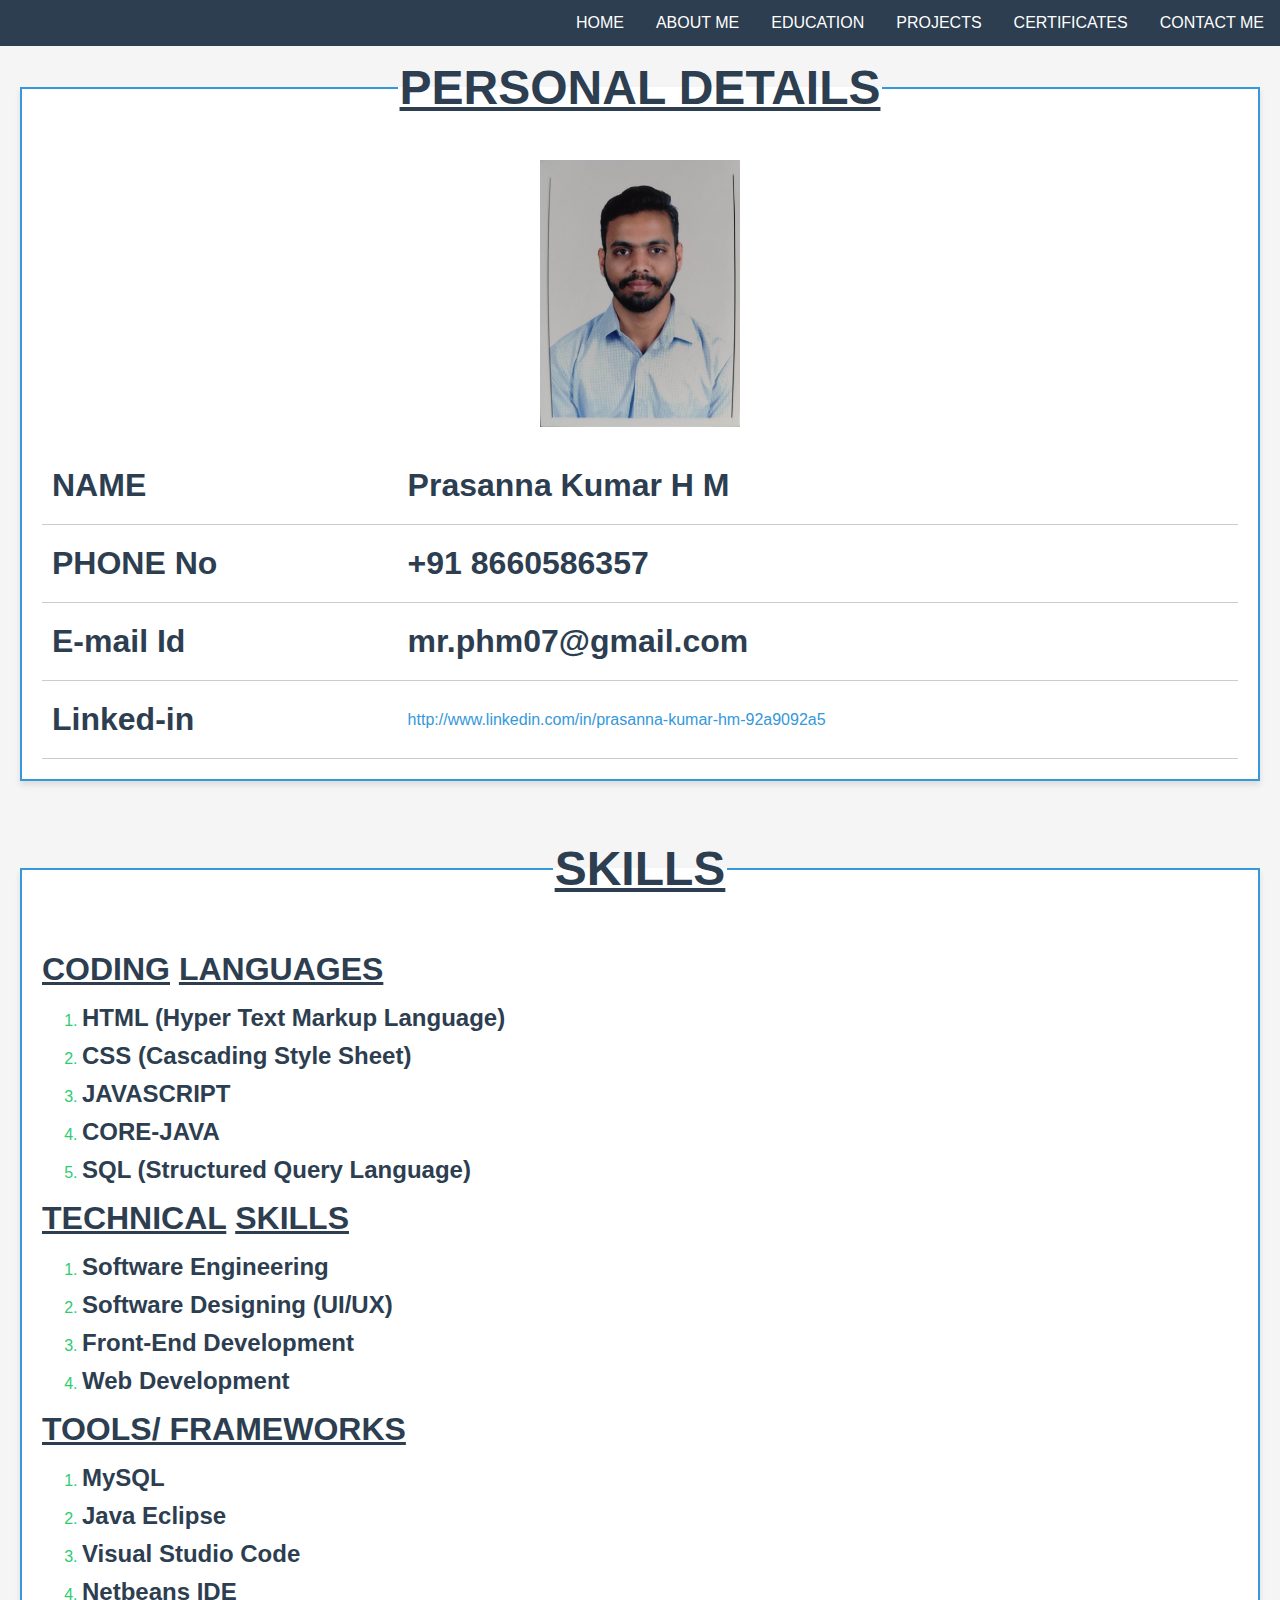
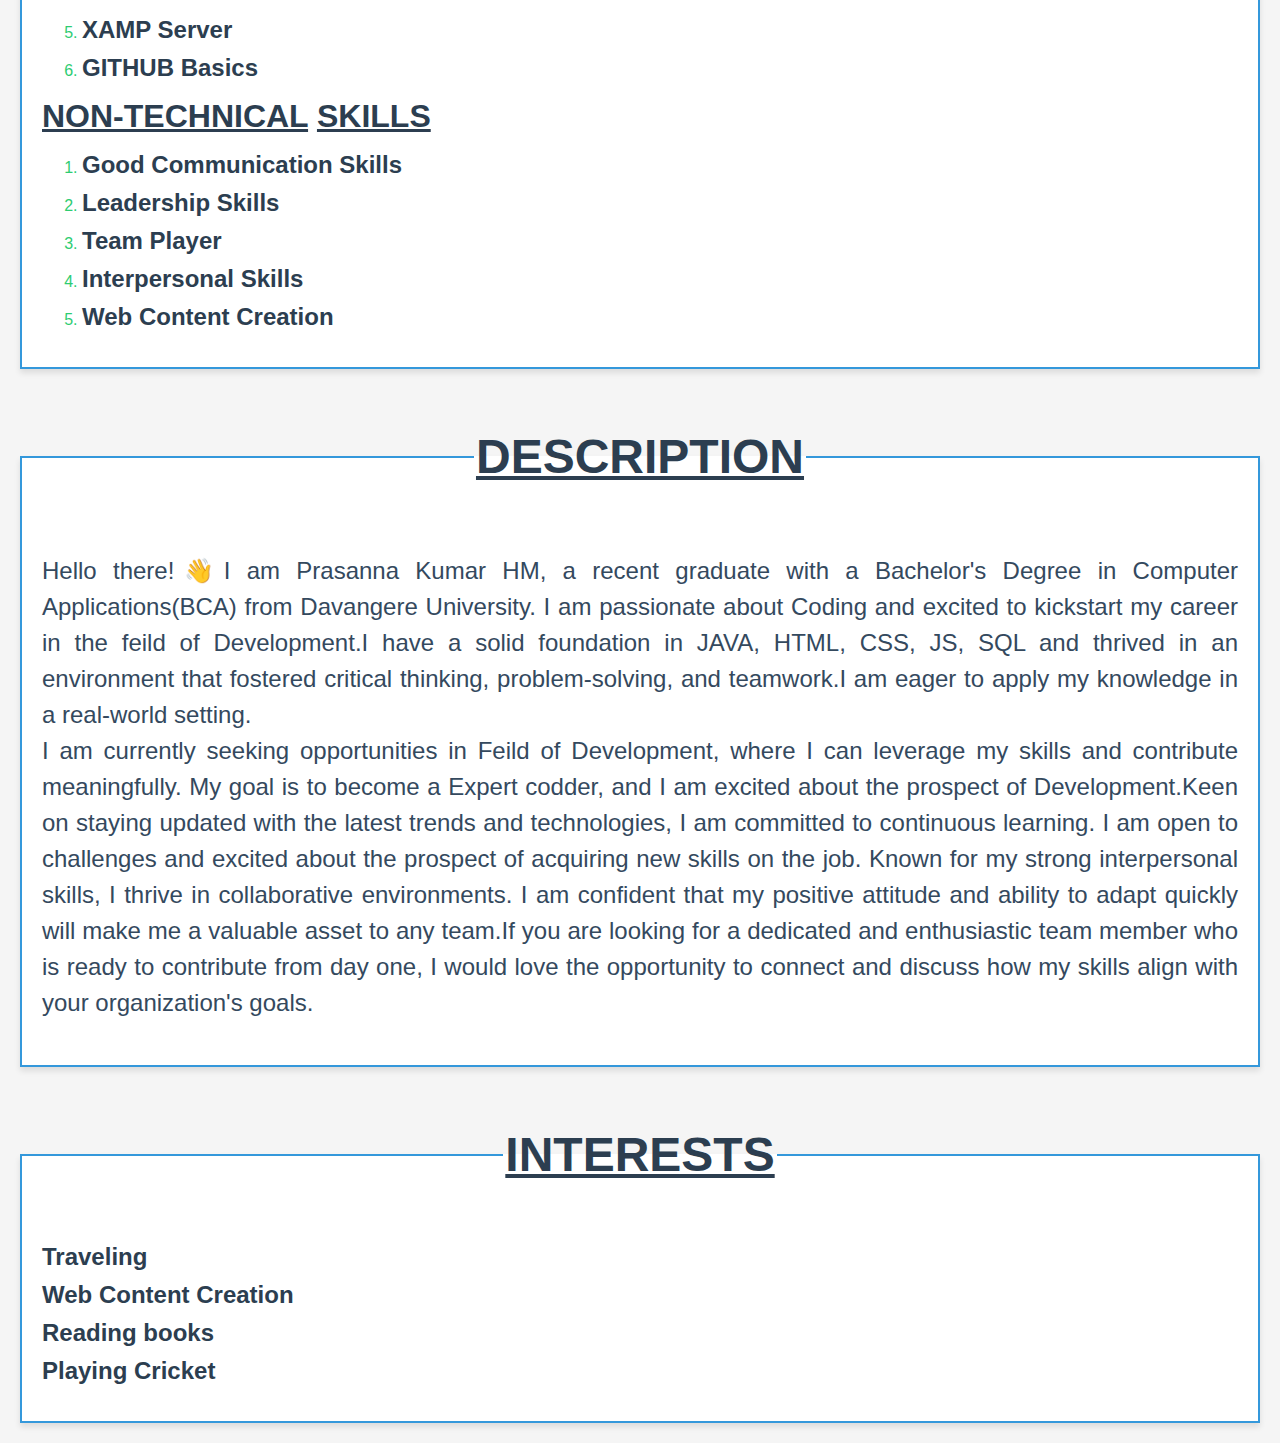
<file: Html files/About me.html>
<!DOCTYPE html>
<html lang="en">
<head>
    <meta charset="UTF-8">
    <meta name="viewport" content="width=device-width, initial-scale=1.0">
    <title>About Me</title>
    <link rel="stylesheet" href="../Styles/About me.css">

</head>
<body>
    <nav>
        <div class="navbar">
            <a href="../index.html">HOME</a>
            <a href="About me.html">ABOUT ME</a>
            <a href="Education.html">EDUCATION</a>
            <a href="projects.html">PROJECTS</a>
            <a href="certificates.html">CERTIFICATES</a>
            <a href="contact me.html">CONTACT ME</a>
        </div>
    </nav>
    <fieldset>
        <legend><h1><u>PERSONAL DETAILS</u></h1></legend>
            <img src="../Image/My Image/IMG_20230130_152848.jpg" alt="">
        <table>
            <tr>
                <td><h1>NAME</h1></td>
                <td><h1>Prasanna Kumar H M</h1></td>
            </tr>
            <tr>
                <td><h1>PHONE No</h1></td>
                <td><h1>+91 8660586357</h1></td>
            </tr>
            <tr>
                <td><h1>E-mail Id</h1></td>
                <td><h1>mr.phm07@gmail.com</h1></td>
            </tr>
            <tr>
                <td><h1>Linked-in</h1></td>
                <td><a href="http://www.linkedin.com/in/prasanna-kumar-hm-92a9092a5">http://www.linkedin.com/in/prasanna-kumar-hm-92a9092a5</a></td>
            </tr>
        </table>
    </fieldset>
    <fieldset>
        <legend><h1><u>SKILLS</u></h1></legend>
        <div>
        <div>
        <h1><u> CODING</u> <u>LANGUAGES</u></h1>
        <ol>
            <li><h2>HTML (Hyper Text Markup Language)</h2></li>
            <li><h2>CSS (Cascading Style Sheet)</h2></li>
            <li><h2>JAVASCRIPT</h2></li>
            <li><h2>CORE-JAVA</h2></li>
            <li><h2>SQL (Structured Query Language)</h2></li>
        </ol>
    </div>
    <div>
        <h1><u>TECHNICAL</u> <u>SKILLS</u></h1>
        <ol>
            <li><h2>Software Engineering</h2></li>
            <li><h2>Software Designing (UI/UX)</h2></li>
            <li><h2>Front-End Development</h2></li>
            <li><h2>Web Development</h2></li>
        </ol>
    </div>
    <div>
        <h1><u>TOOLS/ FRAMEWORKS</u></h1> 
        <ol>
            <li><h2>MySQL</h2></li>
            <li><h2>Java Eclipse</h2></li>
            <li><h2>Visual Studio Code</h2></li>
            <li><h2>Netbeans IDE</h2></li>
            <li><h2>XAMP Server</h2></li>
            <li><h2>GITHUB Basics</h2></li>
        </ol>
    </div>
    <div>  
        <h1><u>NON-TECHNICAL</u> <u>SKILLS</u></h1>
        <ol>
            <li><h2>Good Communication Skills</h2></li>
            <li><h2>Leadership Skills</h2></li>
            <li><h2>Team Player</h2></li>
            <li><h2>Interpersonal Skills</h2></li>
            <li><h2>Web Content Creation</h2></li>
        </ol></div>
    </div>
    </fieldset>
    <fieldset>
        <legend><h1><u>DESCRIPTION</u></h1></legend>
        <p> 
            Hello there!👋I am Prasanna Kumar HM, a recent graduate with a Bachelor's Degree in 
            Computer Applications(BCA) from Davangere University. I am passionate about Coding and 
            excited to kickstart my career in the feild of Development.I have a solid foundation 
            in JAVA, HTML, CSS, JS, SQL and thrived in an environment that fostered critical 
            thinking, problem-solving, and teamwork.I am eager to apply my knowledge in a 
            real-world setting. <br>
            I am currently seeking opportunities in Feild of Development, where I can 
            leverage my skills and contribute meaningfully. My goal is to become a Expert codder,
            and I am excited about the prospect of Development.Keen on staying updated with the 
            latest trends and technologies, I am committed to continuous learning. I am open to 
            challenges and excited about the prospect of acquiring new skills on the job.
            Known for my strong interpersonal skills, I thrive in collaborative environments. 
            I am confident that my positive attitude and ability to adapt quickly will make me 
            a valuable asset to any team.If you are looking for a dedicated and enthusiastic team
            member who is ready to contribute from day one, I would love the opportunity to connect 
            and discuss how my skills align with your organization's goals.
        </p>
    </fieldset>
    <fieldset>
        <legend><h1><u>INTERESTS</u></h1></legend>
      <ul>
        <li><h2>Traveling</h2></li>
        <li><h2>Web Content Creation</h2></li>
        <li><h2>Reading books</h2></li>
        <li><h2>Playing Cricket</h2></li>
      </ul>
    </fieldset>
</body>
</html>
</file>
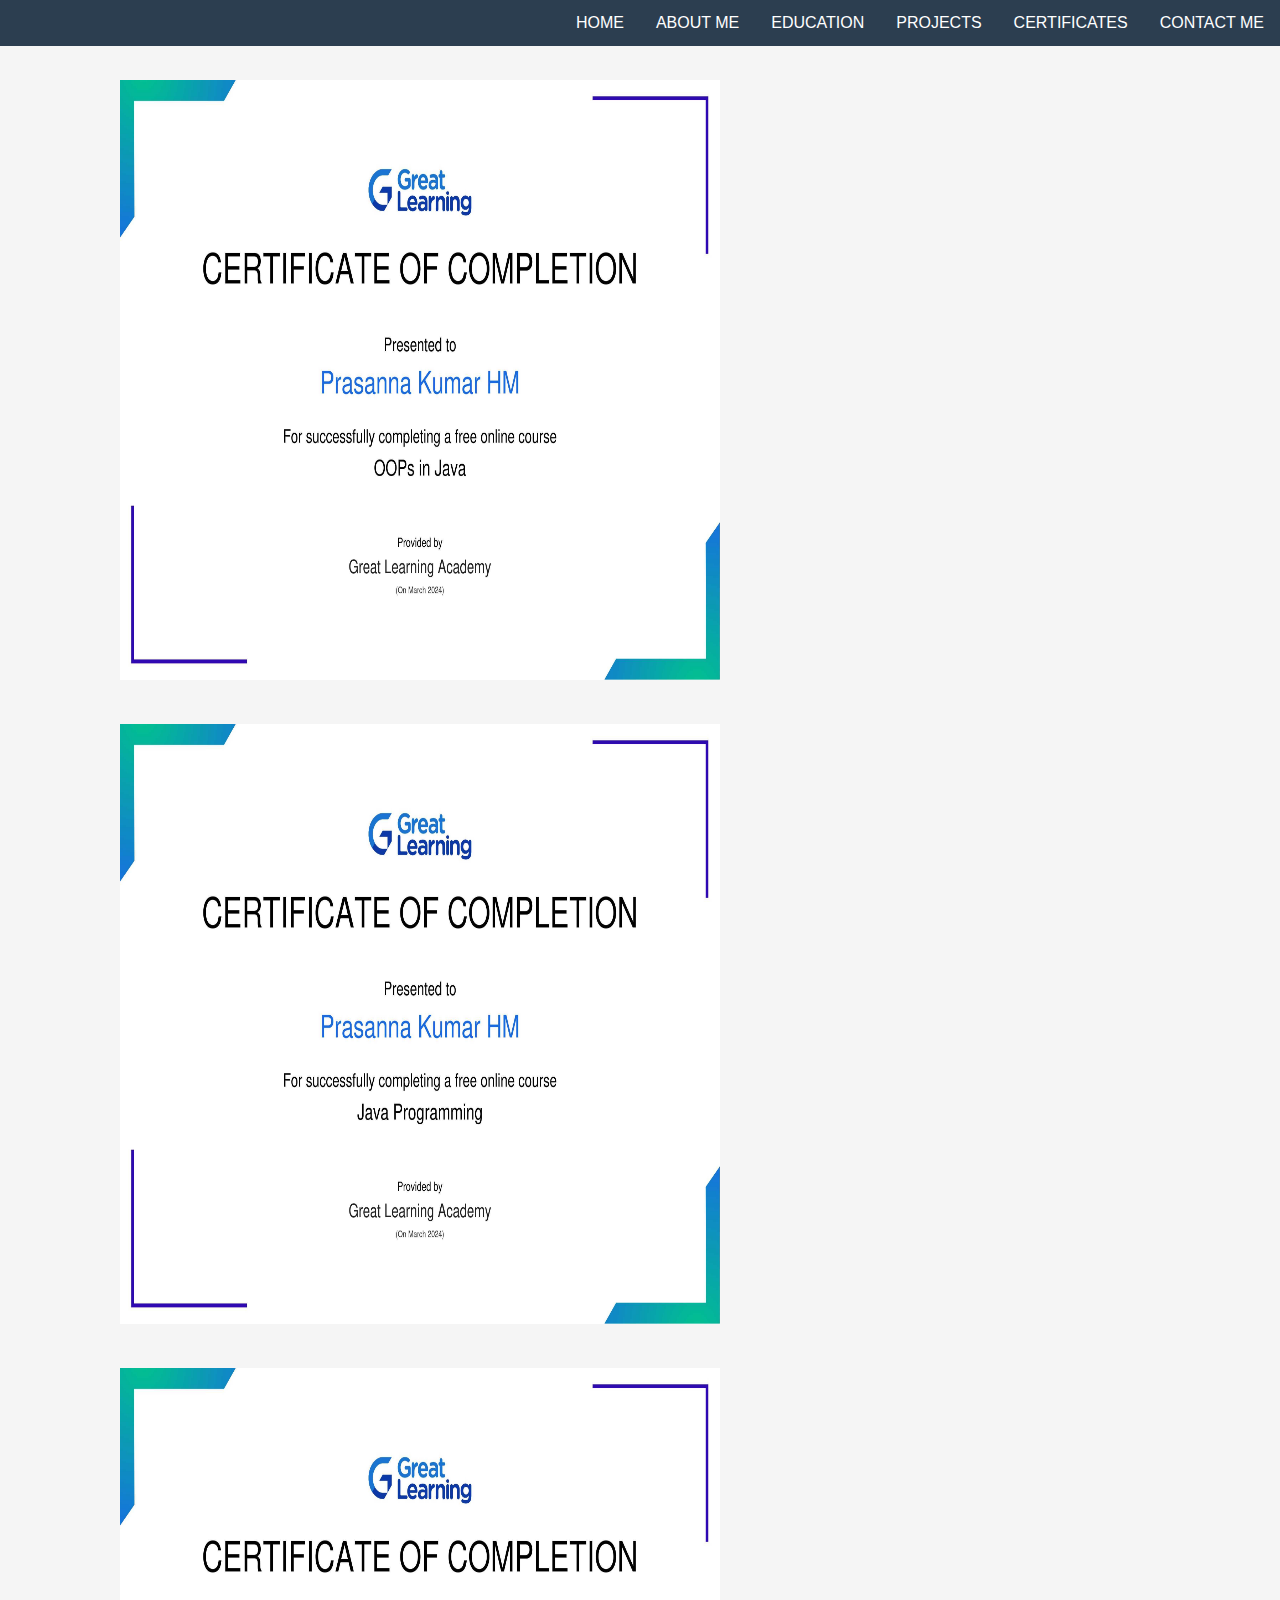
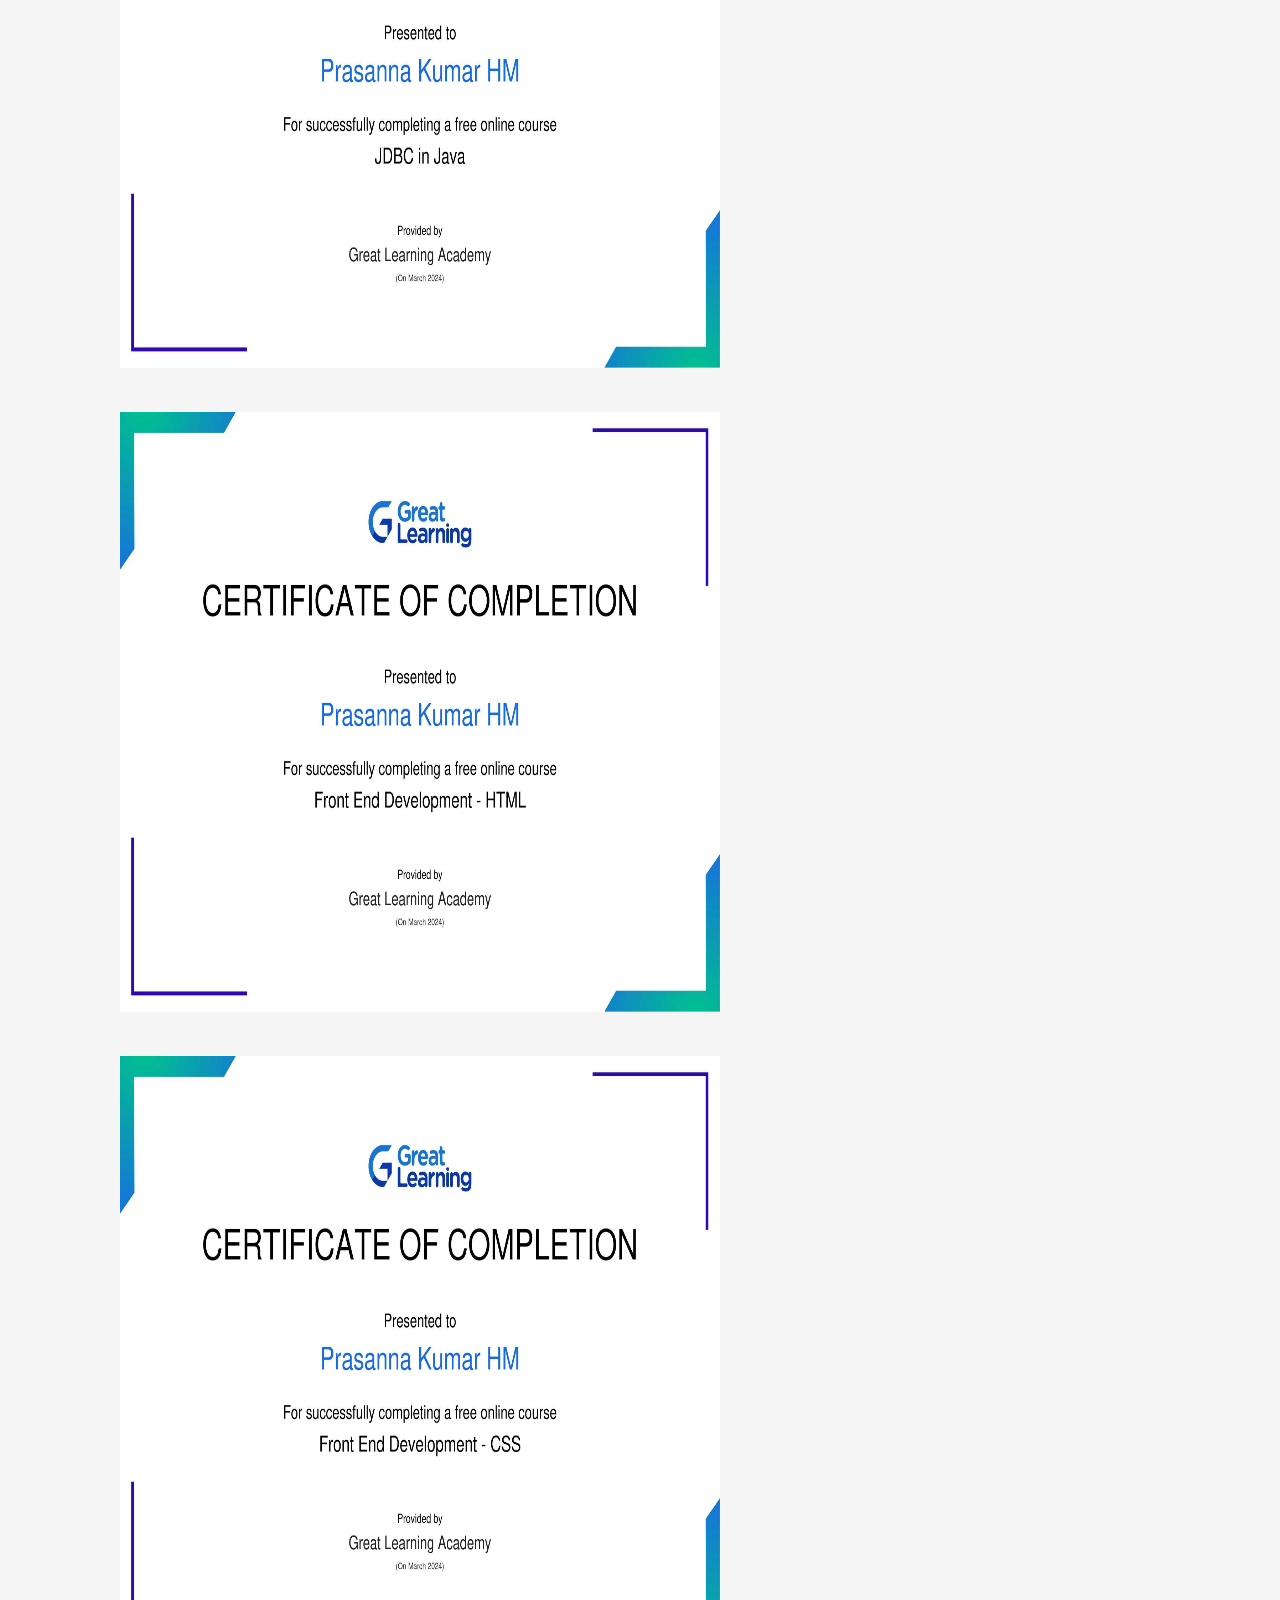
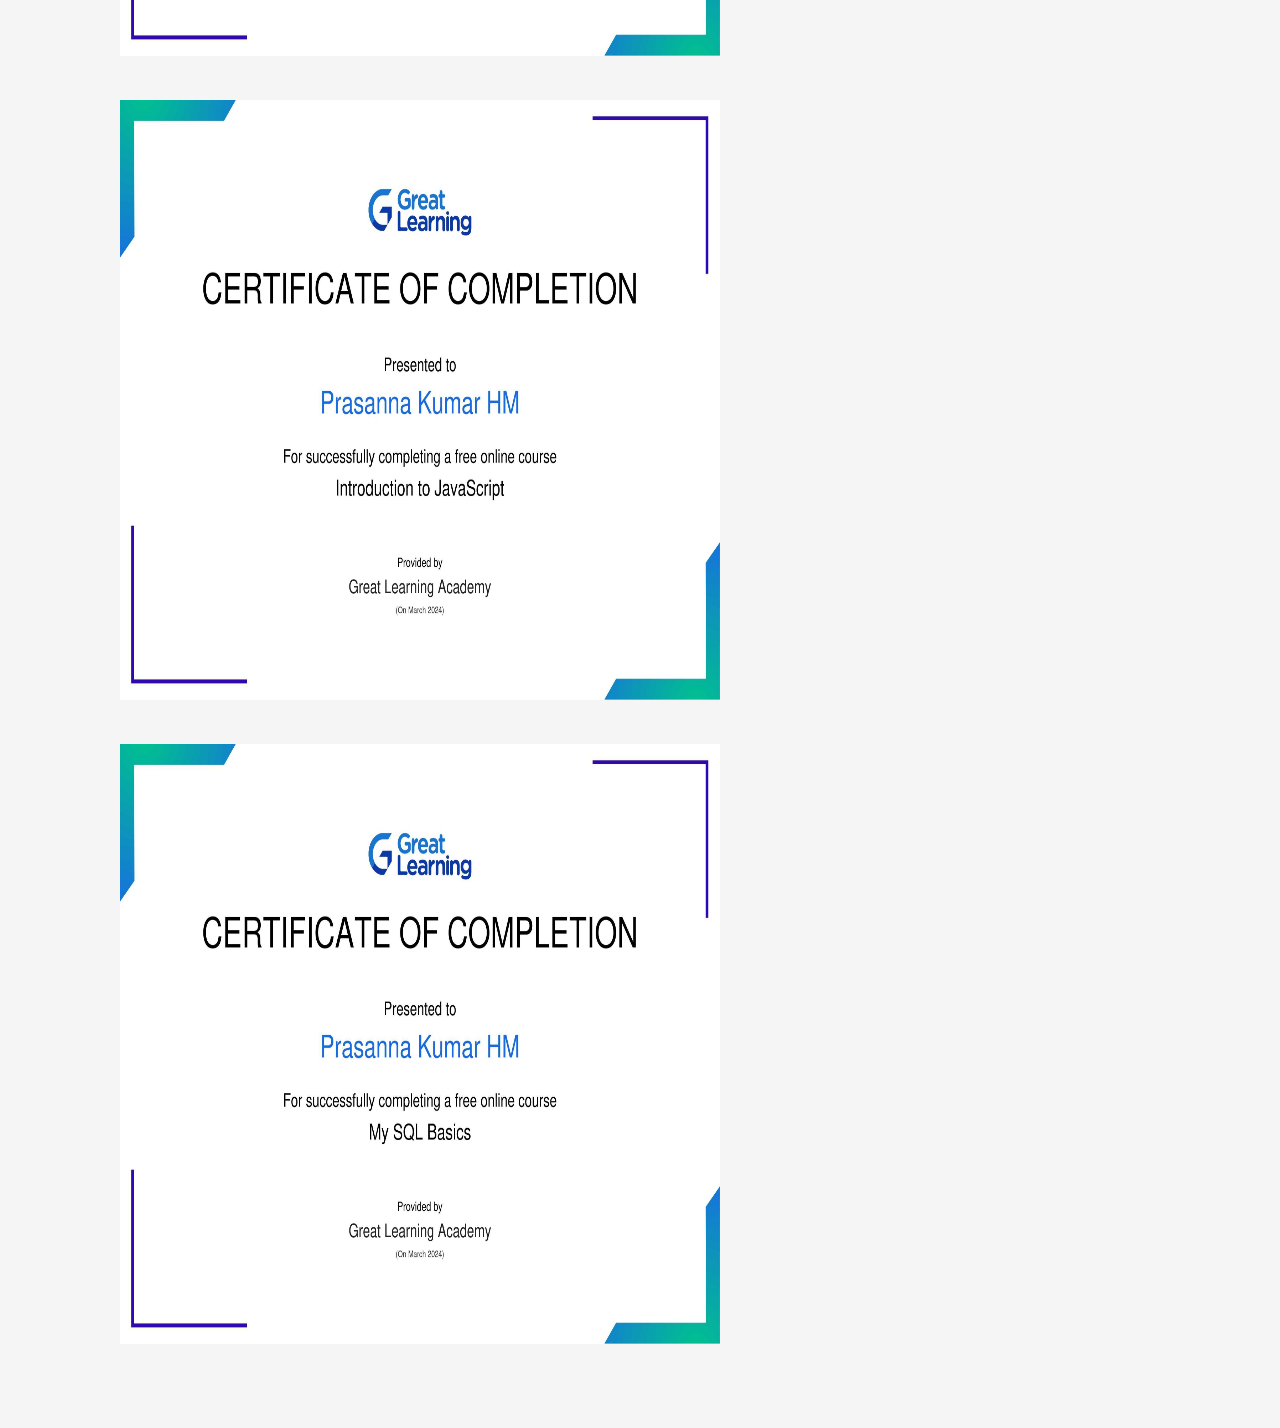
<file: Html files/certificates.html>
<!DOCTYPE html>
<html lang="en">
<head>
    <meta charset="UTF-8">
    <meta name="viewport" content="width=device-width, initial-scale=1.0">
    <title>Certificates</title>
    <link rel="stylesheet" href="../Styles/certificates.css">
</head>
<body>
    <nav>
        <div class="navbar">
            <a href="../index.html">HOME</a>
            <a href="About me.html">ABOUT ME</a>
            <a href="Education.html">EDUCATION</a>
            <a href="projects.html">PROJECTS</a>
            <a href="certificates.html">CERTIFICATES</a>
            <a href="contact me.html">CONTACT ME</a>
        </div>
    </nav>
    <div class="container">
        <span>
            <a href="../Extra Certificates/OOPs in Java.JPG" target="_blank"><img src="../Extra Certificates/OOPs in Java.JPG" alt=""></a>
        </span>
        <span>
            <a href="../Extra Certificates/Java Programming.JPG" target="_blank"><img src="../Extra Certificates/Java Programming.JPG" alt=""></a>
        </span>
        <span>
            <a href="../Extra Certificates/JDBC in Java.JPG" target="_blank"><img src="../Extra Certificates/JDBC in Java.JPG" alt=""></a>
        </span>
        <span>
            <a href="../Extra Certificates/HTML.JPG" target="_blank"><img src="../Extra Certificates/HTML.JPG" alt=""></a>
        </span>
        <span>
            <a href="../Extra Certificates/CSS.JPG" target="_blank"><img src="../Extra Certificates/CSS.JPG" alt=""></a>
        </span>
        <span>
            <a href="../Extra Certificates/Java Script.JPG" target="_blank"><img src="../Extra Certificates/Java Script.JPG" alt=""></a>
        </span>
        <span>
            <a href="../Extra Certificates/MySQL.JPG" target="_blank"><img src="../Extra Certificates/MySQL.JPG" alt=""></a>
        </span>
    </div>
</body>
</html>
</file>
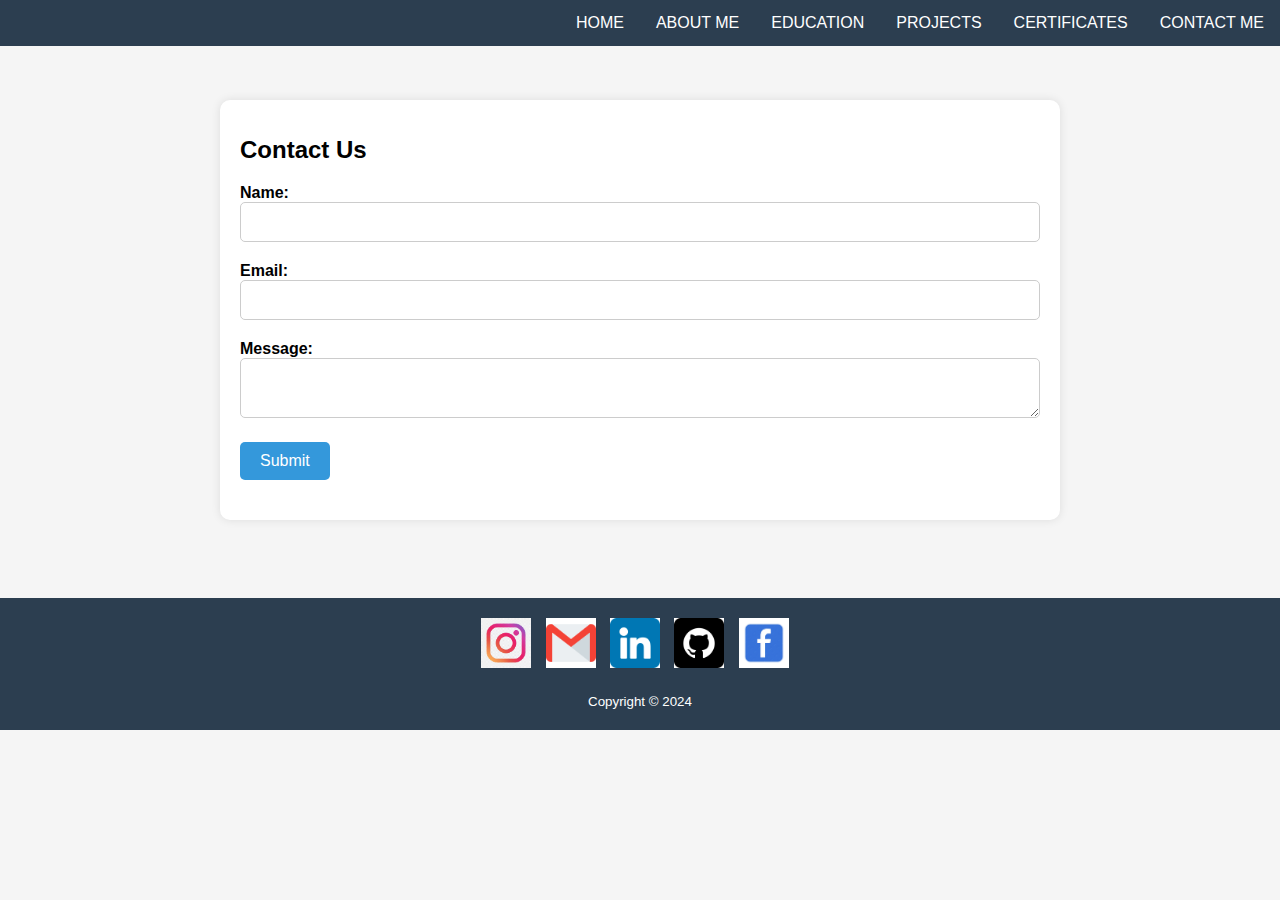
<file: Html files/contact me.html>
<!DOCTYPE html>
<html lang="en">
<head>
    <meta charset="UTF-8">
    <meta name="viewport" content="width=device-width, initial-scale=1.0">
    <title>Contact me</title>
    <link rel="stylesheet" href="../Styles/contact me.css">
    <script>
        function myFunction() {
      alert("Response Submitted Successfuly");
}
</script>
</head>
<body>
    <nav>
        <div class="navbar">
            <a href="../index.html">HOME</a>
            <a href="About me.html">ABOUT ME</a>
            <a href="Education.html">EDUCATION</a>
            <a href="projects.html">PROJECTS</a>
            <a href="certificates.html">CERTIFICATES</a>
            <a href="contact me.html">CONTACT ME</a>
        </div>
    </nav>

    <div class="content">
        <div class="container">
            <h1>Contact Us</h1>
            <form class="contact-form" action="contact me.html">
                <div class="form-group">
                    <label for="name">Name:</label>
                    <input type="text" id="name" name="name" required>
                </div>
                <div class="form-group">
                    <label for="email">Email:</label>
                    <input type="email" id="email" name="email" required>
                </div>
                <div class="form-group">
                    <label for="message">Message:</label>
                    <textarea id="message" name="message" required></textarea>
                </div>
                <div class="form-group">
                    <button onclick="myFunction()">Submit</button>
                </div>
            </form>
        </div>
    </div>

    <footer id="footer">
        <div class="footer__socials">
            <a href="https://www.instagram.com/thenameisprasannahm?igsh=cjdwbmdzOG84YzNk" target="_blank"><img src="../Image/logos/instagram.jpg" alt="Instagram" height="50px"></a>
            <a href="mailto:mr.phm07@gmail.com" target="_blank" ><img src="../Image/logos/Gmail.jpg" alt="Mail ID" height="50"></a>
            <a href="http://www.linkedin.com/in/prasanna-kumar-hm-92a9092a5" target="_blank"><img src="../Image/logos/linkedin.jpg" alt="Linked_in" height="50px"></a>
            <a href="https://github.com/PrasannaHM007" target="_blank"><img src="../Image/logos/github.jpg" alt="Github" height="50px"></a>
            <a href="https://www.facebook.com/profile.php?id=100009336517949" target="_blank"><img src="../Image/logos/facebook .jpg" alt="Facebook" height="50px"></a>
        </div>

        <div class="footer__copyright">
            <small>Copyright &copy; 2024</small>
        </div>
    </footer>
</body>
</html>
</file>
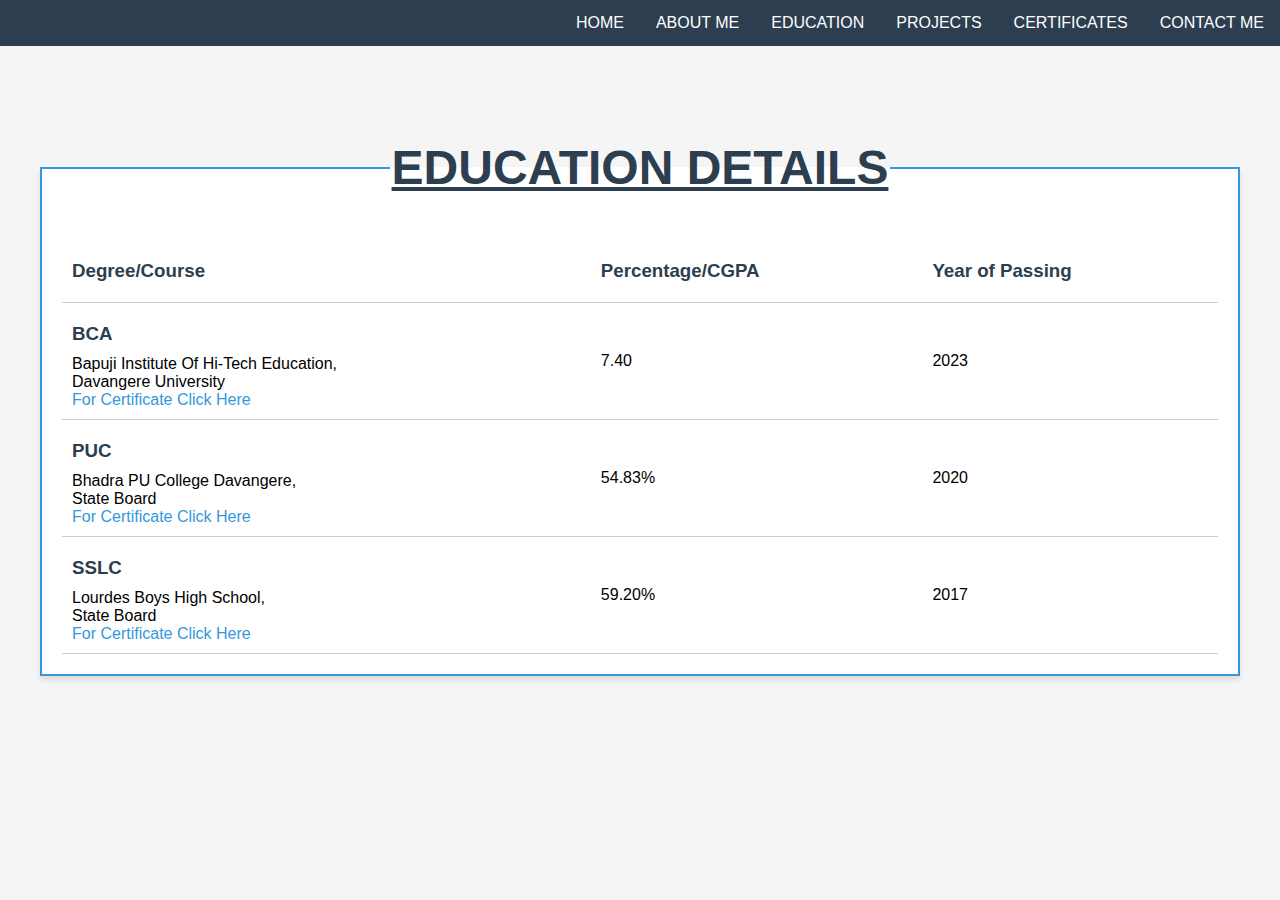
<file: Html files/Education.html>
<!DOCTYPE html>
<html lang="en">
<head>
    <meta charset="UTF-8">
    <meta name="viewport" content="width=device-width, initial-scale=1.0">
    <title>Education</title>
    <link rel="stylesheet" href="../Styles/Education.css">
</head>
<body>
    <nav>
        <div class="navbar">
            <a href="../index.html">HOME</a>
            <a href="About me.html">ABOUT ME</a>
            <a href="Education.html">EDUCATION</a>
            <a href="projects.html">PROJECTS</a>
            <a href="certificates.html">CERTIFICATES</a>
            <a href="contact me.html">CONTACT ME</a>
        </div>
    </nav>
    
    <div class="content">
        <div id="education">
            <fieldset>
                <legend><h1><u>EDUCATION DETAILS</u></h1></legend>
                <table>
                    <tr>
                        <th><h3>Degree/Course</h3></th>
                        <th><h3>Percentage/CGPA</h3></th>
                        <th><h3>Year of Passing</h3></th>
                    </tr>
                    <tr>
                        <td><h3>BCA</h3>Bapuji Institute Of Hi-Tech Education,
                            <br>Davangere University<br>
                            <a href="../Image/Degree Certificate/6th sem BCA Marksheet.jpg">For Certificate Click Here</a>
                        </td>
                        <td>7.40</td>
                        <td>2023</td>
                    </tr>
                    <tr>
                        <td><h3>PUC</h3>Bhadra PU College Davangere,<br>
                            State Board <br>
                            <a href="../Image/2nd puc certificate/2nd PUC Marksheet.jpg">For Certificate Click Here</a>
                        </td>
                        <td>54.83%</td>
                        <td>2020</td>
                    </tr>
                    <tr>
                        <td><h3>SSLC</h3>Lourdes Boys High School,<br>
                            State Board <br>
                            <a href="../Image/SSLC Certificate/SSLC Marksheet.jpg">For Certificate Click Here</a>
                        </td>
                        <td>59.20%</td>
                        <td>2017</td>
                    </tr>
                </table>
            </fieldset>
        </div>
    </div>
</body>
</html>
</file>
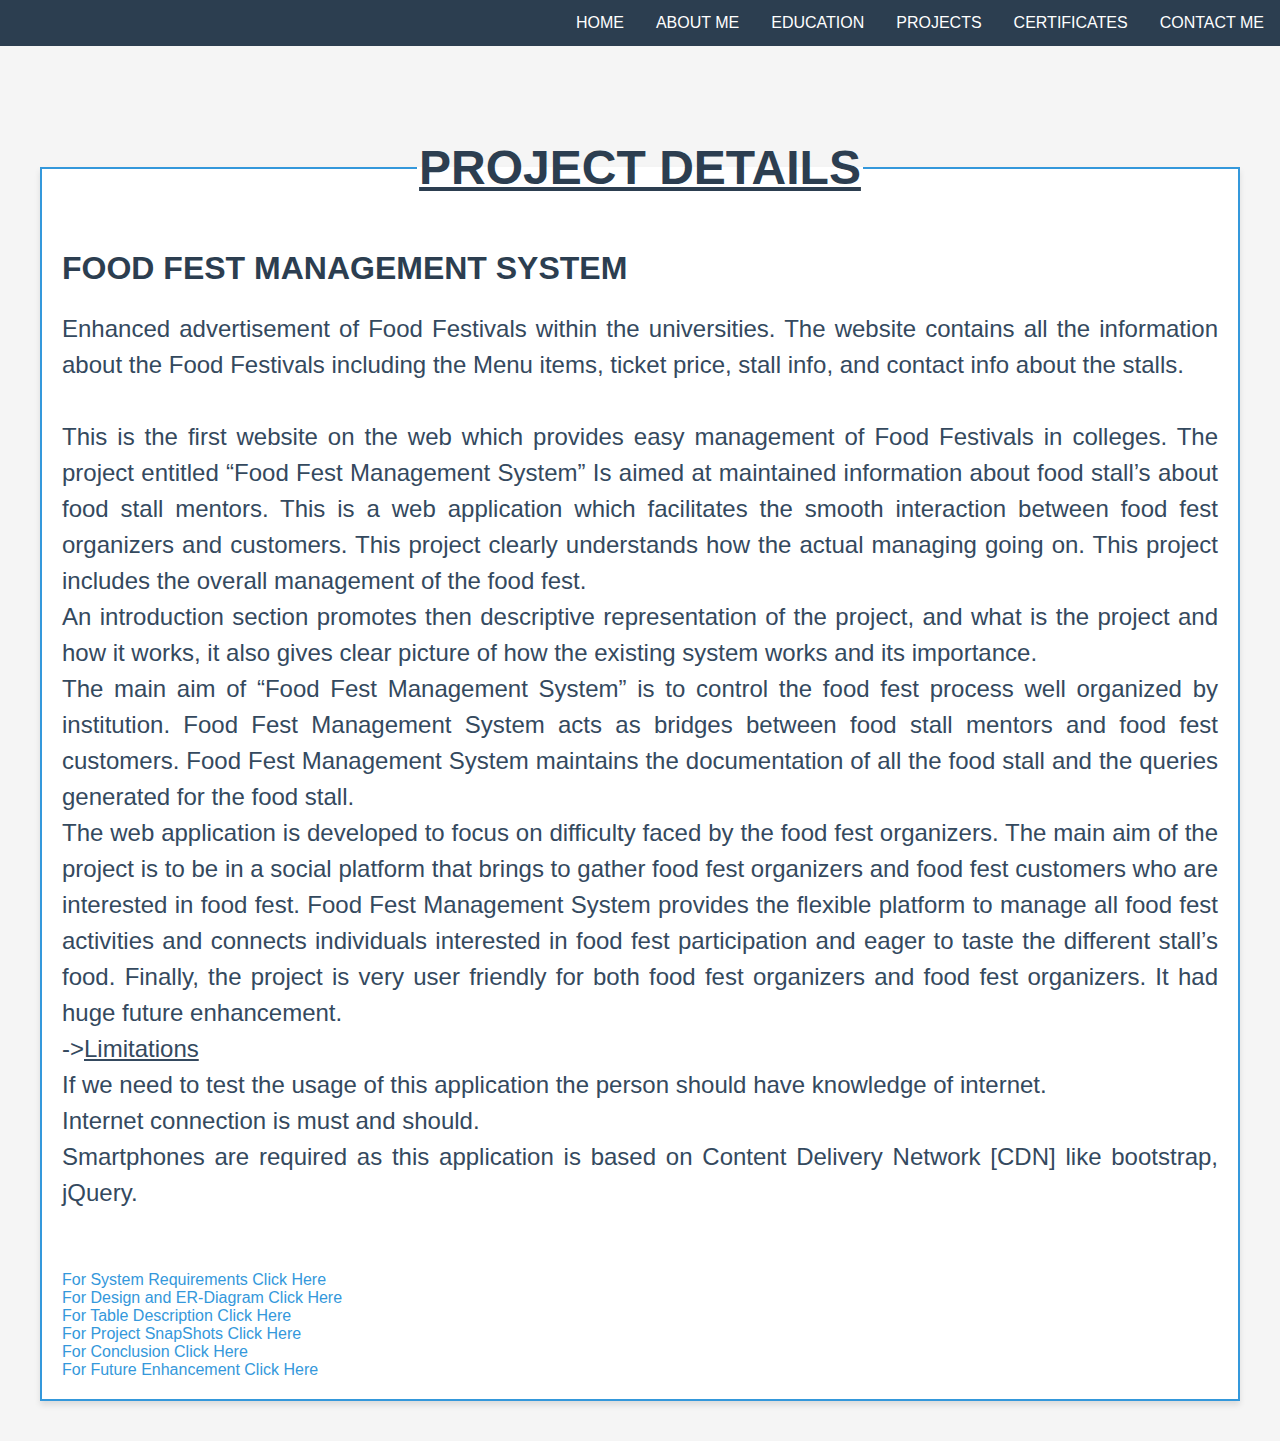
<file: Html files/projects.html>
<!DOCTYPE html>
<html lang="en">
<head>
    <meta charset="UTF-8">
    <meta name="viewport" content="width=device-width, initial-scale=1.0">
    <title>Projects</title>
    <link rel="stylesheet" href="../Styles/projects.css">
</head>
<body>
    <nav>
        <div class="navbar">
            <a href="../index.html">HOME</a>
            <a href="About me.html">ABOUT ME</a>
            <a href="Education.html">EDUCATION</a>
            <a href="projects.html">PROJECTS</a>
            <a href="certificates.html">CERTIFICATES</a>
            <a href="contact me.html">CONTACT ME</a>
        </div>
    </nav>

    <div class="content">
        <div id="projects">
            <fieldset>
                <legend><h1><u>PROJECT DETAILS</u></h1></legend>
                <div>
                    <h1>FOOD FEST MANAGEMENT SYSTEM</h1>
                    <p>
                        Enhanced advertisement of Food Festivals within the universities.
                        The website contains all the information about the Food Festivals 
                        including the Menu items, ticket price, stall info, and contact info 
                        about the stalls. <br><br>
                        This is the first website on the web which provides easy management 
                        of Food Festivals in colleges. The project entitled “Food Fest Management System” 
                        Is aimed at maintained information about food stall’s about food stall mentors.
                        This is a web application which facilitates the smooth interaction between food 
                        fest organizers and customers. This project clearly understands how the actual 
                        managing going on. This project includes the overall management of the food fest. <br>
                        An introduction section promotes then descriptive representation of the project, 
                        and what is the project and how it works, it also gives clear picture of how the 
                        existing system works and its importance. <br>
                        The main aim of “Food Fest Management System” is to control the food fest process 
                        well organized by institution. Food Fest Management System acts as bridges between 
                        food stall mentors and food fest customers. Food Fest Management System maintains 
                        the documentation of all the food stall and the queries generated for the food stall. <br>
                        The web application is developed to focus on difficulty faced by the food fest organizers. 
                        The main aim of the project is to be in a social platform that brings to gather food fest 
                        organizers and food fest customers who are interested in food fest. Food Fest Management 
                        System provides the flexible platform to manage all food fest activities and connects individuals 
                        interested in food fest participation and eager to taste the different stall’s food. Finally, 
                        the project is very user friendly for both food fest organizers and food fest organizers. 
                        It had huge future enhancement. <br>
                        -><u>Limitations</u> <br>
                        If we need to test the usage of this application the person should have knowledge of internet. <br>
                        Internet connection is must and should. <br>
                        Smartphones are required as this application is based on Content Delivery Network [CDN] like bootstrap, jQuery.
                    </p>
                    <br><br>
                    <a href="../project details/SystemRequirements.html">For System Requirements Click Here</a><br>
                    <a href="../project details/DesignandER_Diagram.html">For Design and ER-Diagram Click Here</a><br>
                    <a href="../project details/TableDescription.html">For Table Description Click Here</a><br>
                    <a href="../project details/SnapShots.html">For Project SnapShots Click Here</a> <br>
                    <a href="../project details/Conclusion.html">For Conclusion Click Here</a> <br>
                    <a href="../project details/FutureEnhancement.html">For Future Enhancement Click Here</a>
                </div>
            </fieldset>
        </div>
    </div>
</body>
</html>
</file>
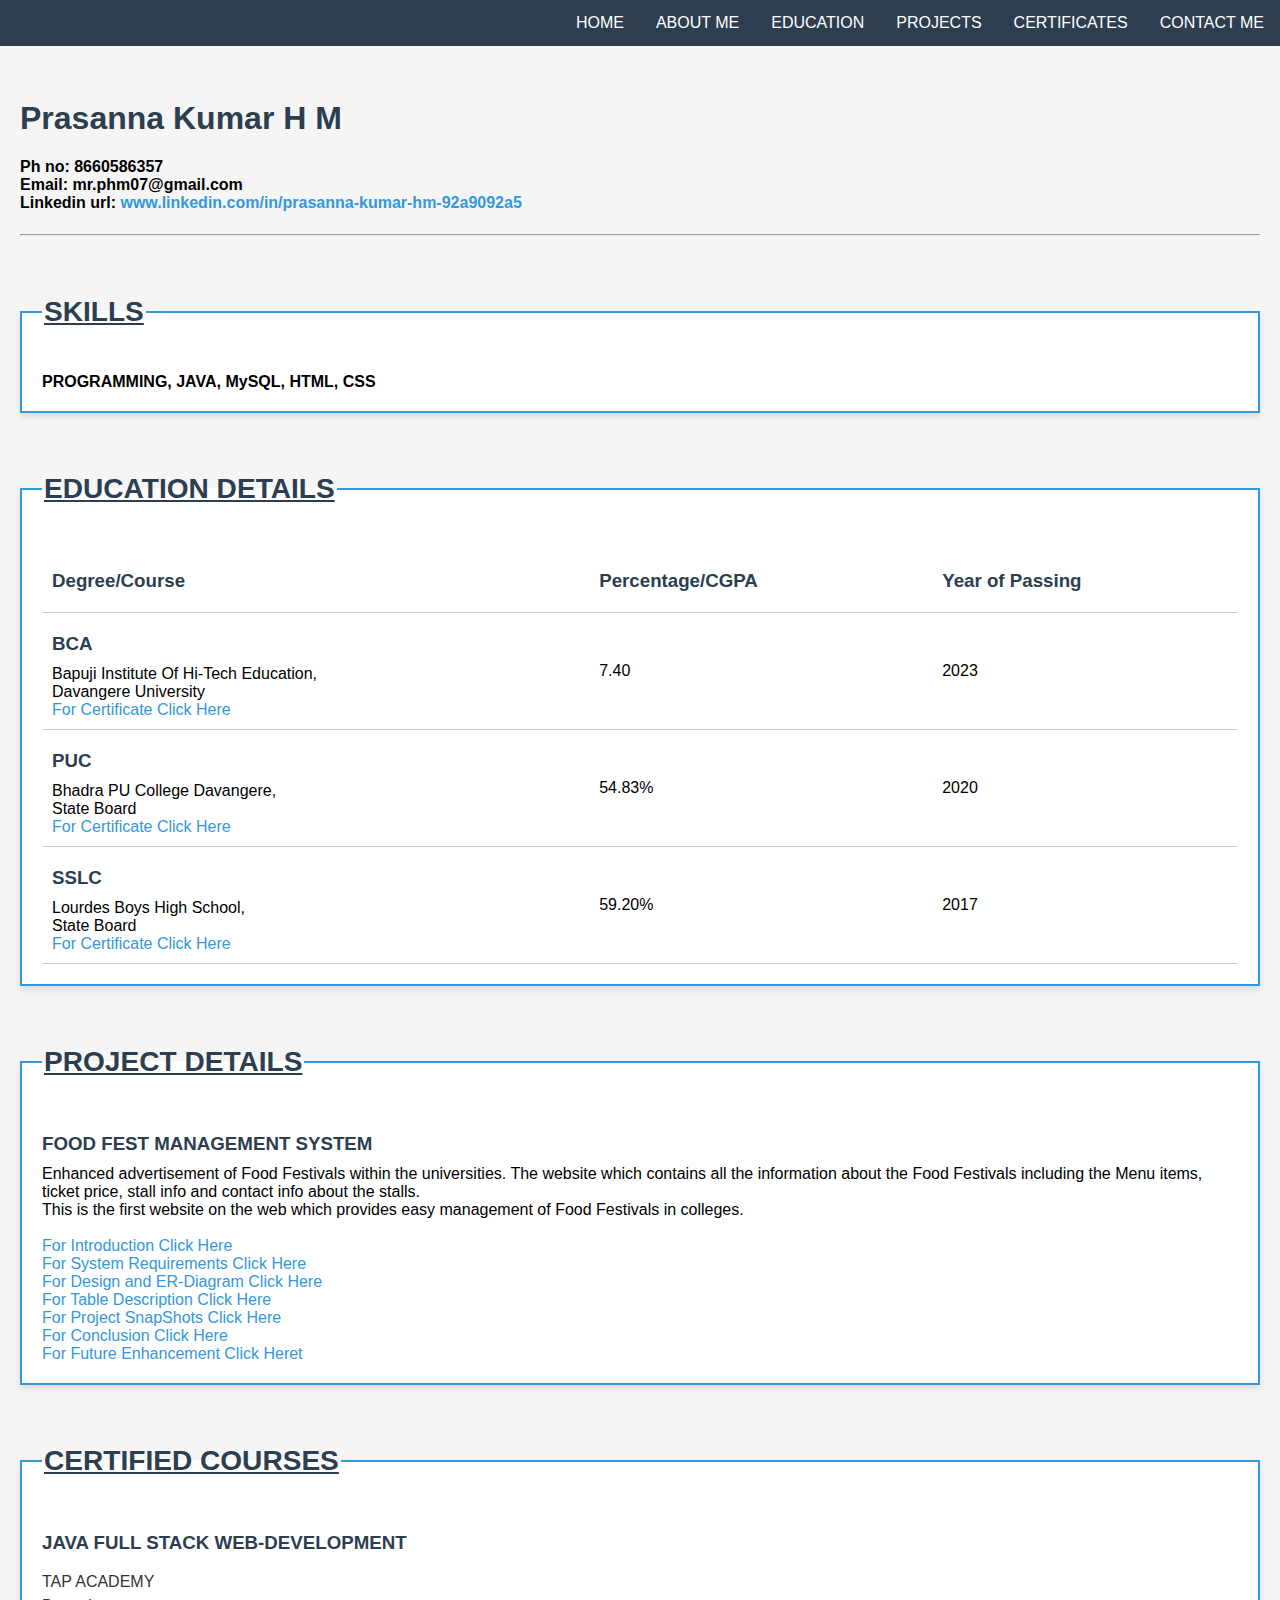
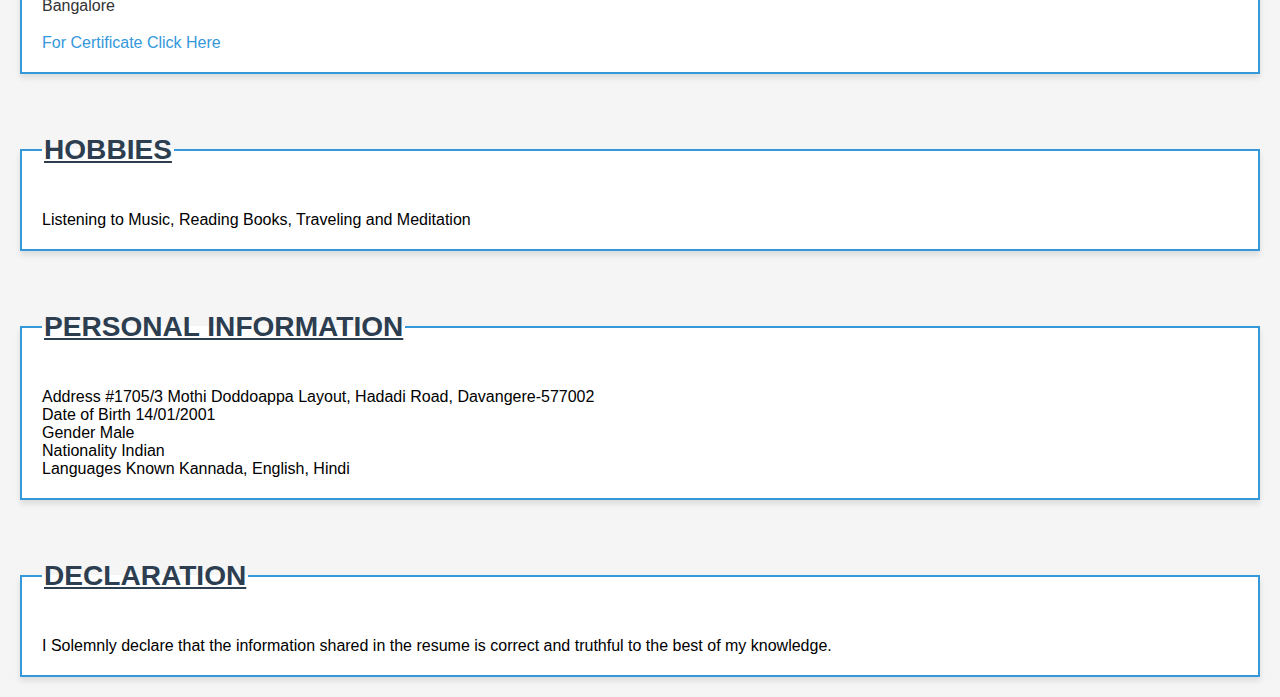
<file: Html files/resume.html>
<!DOCTYPE html>
<html lang="en">
<head>
  <meta charset="UTF-8">
  <meta name="viewport" content="width=device-width, initial-scale=1.0">
  <title>RESUME</title>
  <link rel="stylesheet" href="../Styles/resume.css">
<body>
    <form action="">
        <div class="navbar">
            <a href="../index.html">HOME</a>
            <a href="About me.html">ABOUT ME</a>
            <a href="Education.html">EDUCATION</a>
            <a href="projects.html">PROJECTS</a>
            <a href="certificates.html">CERTIFICATES</a>
            <a href="contact me.html">CONTACT ME</a>
        </div>
        <div>
            <div id="top">
                <h1>Prasanna Kumar H M</h1>
                    <h4>Ph no: 8660586357 <br>
                    Email: mr.phm07@gmail.com <br>
                    Linkedin url: <a href="http://www.linkedin.com/in/prasanna-kumar-hm-92a9092a5" target="_blank">www.linkedin.com/in/prasanna-kumar-hm-92a9092a5</h4></a>
                    <hr>
            </div>
            <fieldset>
                <legend><h3><u>SKILLS</u></h3></legend>
                <div> 
                    <b> PROGRAMMING, JAVA, MySQL, HTML, CSS</b>
                </div>  
            </fieldset>
        </div> 
        <div class="content">
        <div id="education">
            <fieldset>
                <legend><h3><u>EDUCATION DETAILS</u></h3></legend>
                <table>
                    <tr>
                        <th><h3>Degree/Course</h3></th>
                        <th><h3>Percentage/CGPA</h3></th>
                        <th><h3>Year of Passing</h3></th>
                    </tr>
                    <tr>
                        <td><h3>BCA</h3>Bapuji Institute Of Hi-Tech Education,
                            <br>Davangere University<br>
                            <a href="../DegreeCertificate.html">For Certificate Click Here</a>
                        </td>
                        <td>7.40</td>
                        <td>2023</td>
                    </tr>
                    <tr>
                        <td><h3>PUC</h3>Bhadra PU College Davangere,<br>
                            State Board <br>
                            <a href="../PuCertificate.html">For Certificate Click Here</a>
                        </td>
                        <td>54.83%</td>
                        <td>2020</td>
                    </tr>
                    <tr>
                        <td><h3>SSLC</h3>Lourdes Boys High School,<br>
                            State Board <br>
                            <a href="../SslcCertificate.html">For Certificate Click Here</a>
                        </td>
                        <td>59.20%</td>
                        <td>2017</td>
                    </tr>
                </table>
            </fieldset>
        </div>
    </div>
        <fieldset>
            <legend><h3><u>PROJECT DETAILS</u></h3></legend>
            <div>
                <h3>FOOD FEST MANAGEMENT SYSTEM</h3>
                Enhanced advertisement of Food Festivals within the universities.
                The website which contains all the information about the Food Festivals 
                including the Menu items, ticket price, stall info and contact info 
                about the stalls. <br>
                This is the first website on the web which provides easy management 
                of Food Festivals in colleges. <br> <br>
                <a href="../Introduction.html">For Introduction Click Here</a><br>
                <a href="../SystemRequirements.html" target="_blank">For System Requirements Click Here</a><br>
                <a href="../DesignandER_Diagram.html" target="_blank">For Design and ER-Diagram Click Here</a><br>
                <a href="../TableDescription.html" target="_blank">For Table Description Click Here</a><br>
                <a href="../SnapShots.html" target="_blank">For Project SnapShots Click Here</a> <br>
                <a href="../Conclusion.html" target="_blank">For Conclusion Click Here</a> <br>
                <a href="../FutureEnhancement.html" target="_blank">For Future Enhancement Click Heret</a>
            </div>
        </fieldset>
        <fieldset>
            <legend><h3><u>CERTIFIED COURSES</u></h3></legend>
            <div>
                <h3>JAVA FULL STACK WEB-DEVELOPMENT</h3>
                <p>TAP ACADEMY <br> Bangalore <br></p>
                <a href="" target="_blank">For Certificate Click Here</a>
            </div>
        </fieldset>
        <fieldset>
            <legend><h3><u>HOBBIES</u></h3></legend>
            <div> 
                Listening to Music, Reading Books, Traveling and Meditation
            </div>
        </fieldset>
        <fieldset>
            <legend><h3><u>PERSONAL INFORMATION</u></h3></legend>
            <div>
                Address
                #1705/3 Mothi Doddoappa Layout, Hadadi Road, Davangere-577002 <br>
                Date of Birth
                14/01/2001 <br>
                Gender
                Male <br>
                Nationality
                Indian <br>
                Languages Known
                Kannada, English, Hindi
            </div>
        </fieldset>
        <fieldset>
            <legend><h3><u>DECLARATION</u></h3></legend>
            <div> 
                I Solemnly declare that the information shared in the resume 
                is correct and truthful to the best of my knowledge.
            </div>
    </form>
</body>
</html>
</file>
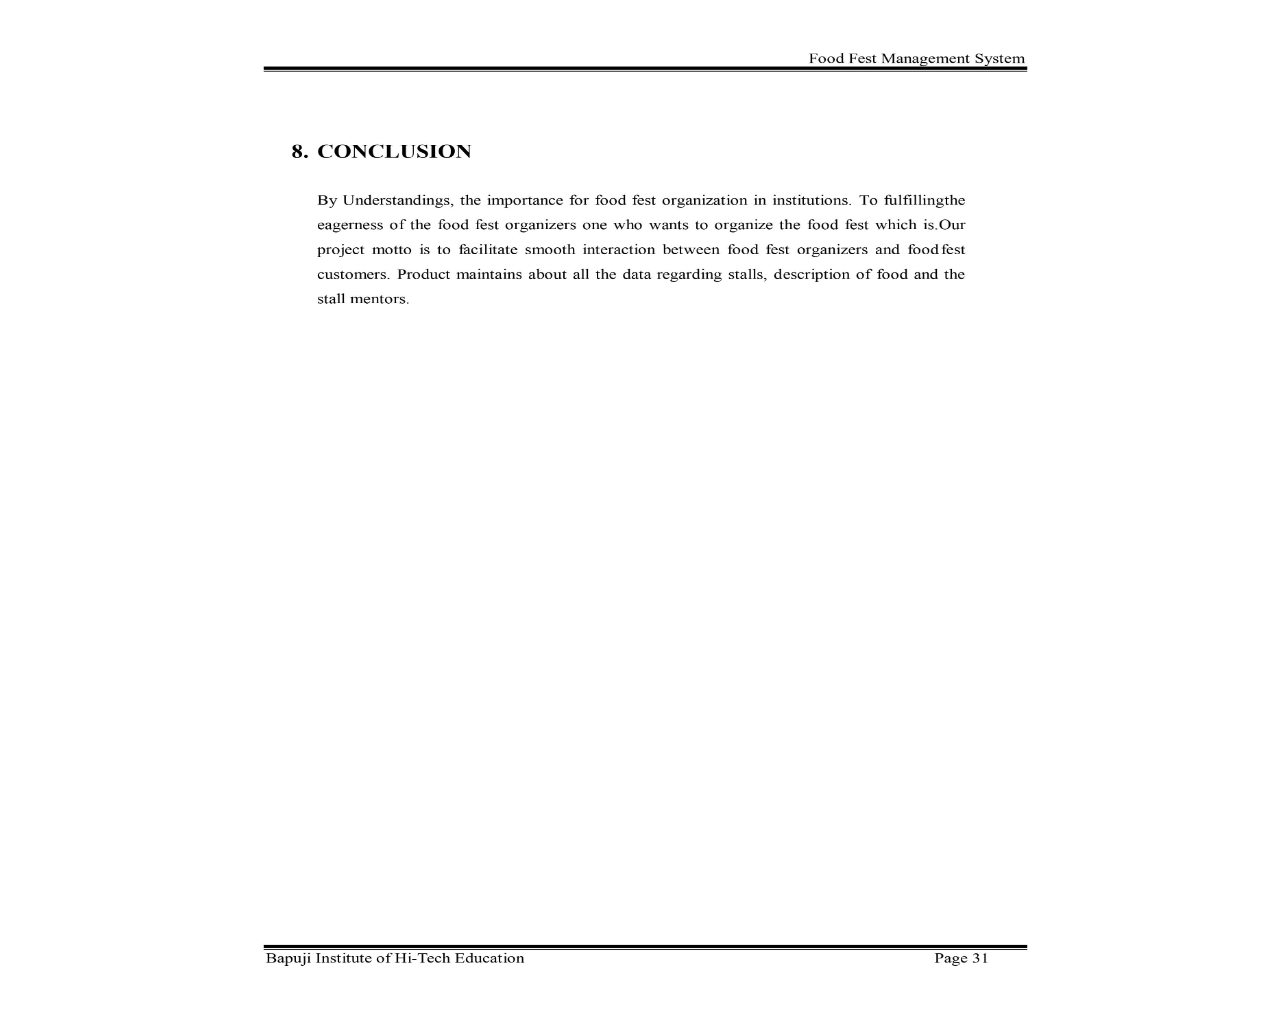
<file: project details/Conclusion.html>
<!DOCTYPE html>
<html lang="en">
<head>
    <meta charset="UTF-8">
    <meta name="viewport" content="width=device-width, initial-scale=1.0">
    <title>Conclusion</title>
</head>
<body>
    <center><img src="../Image/Project Images/Details/Conclusion.jpg" alt="Conclusion" width="850" height="1000"></center>
</body>
</html>
</file>
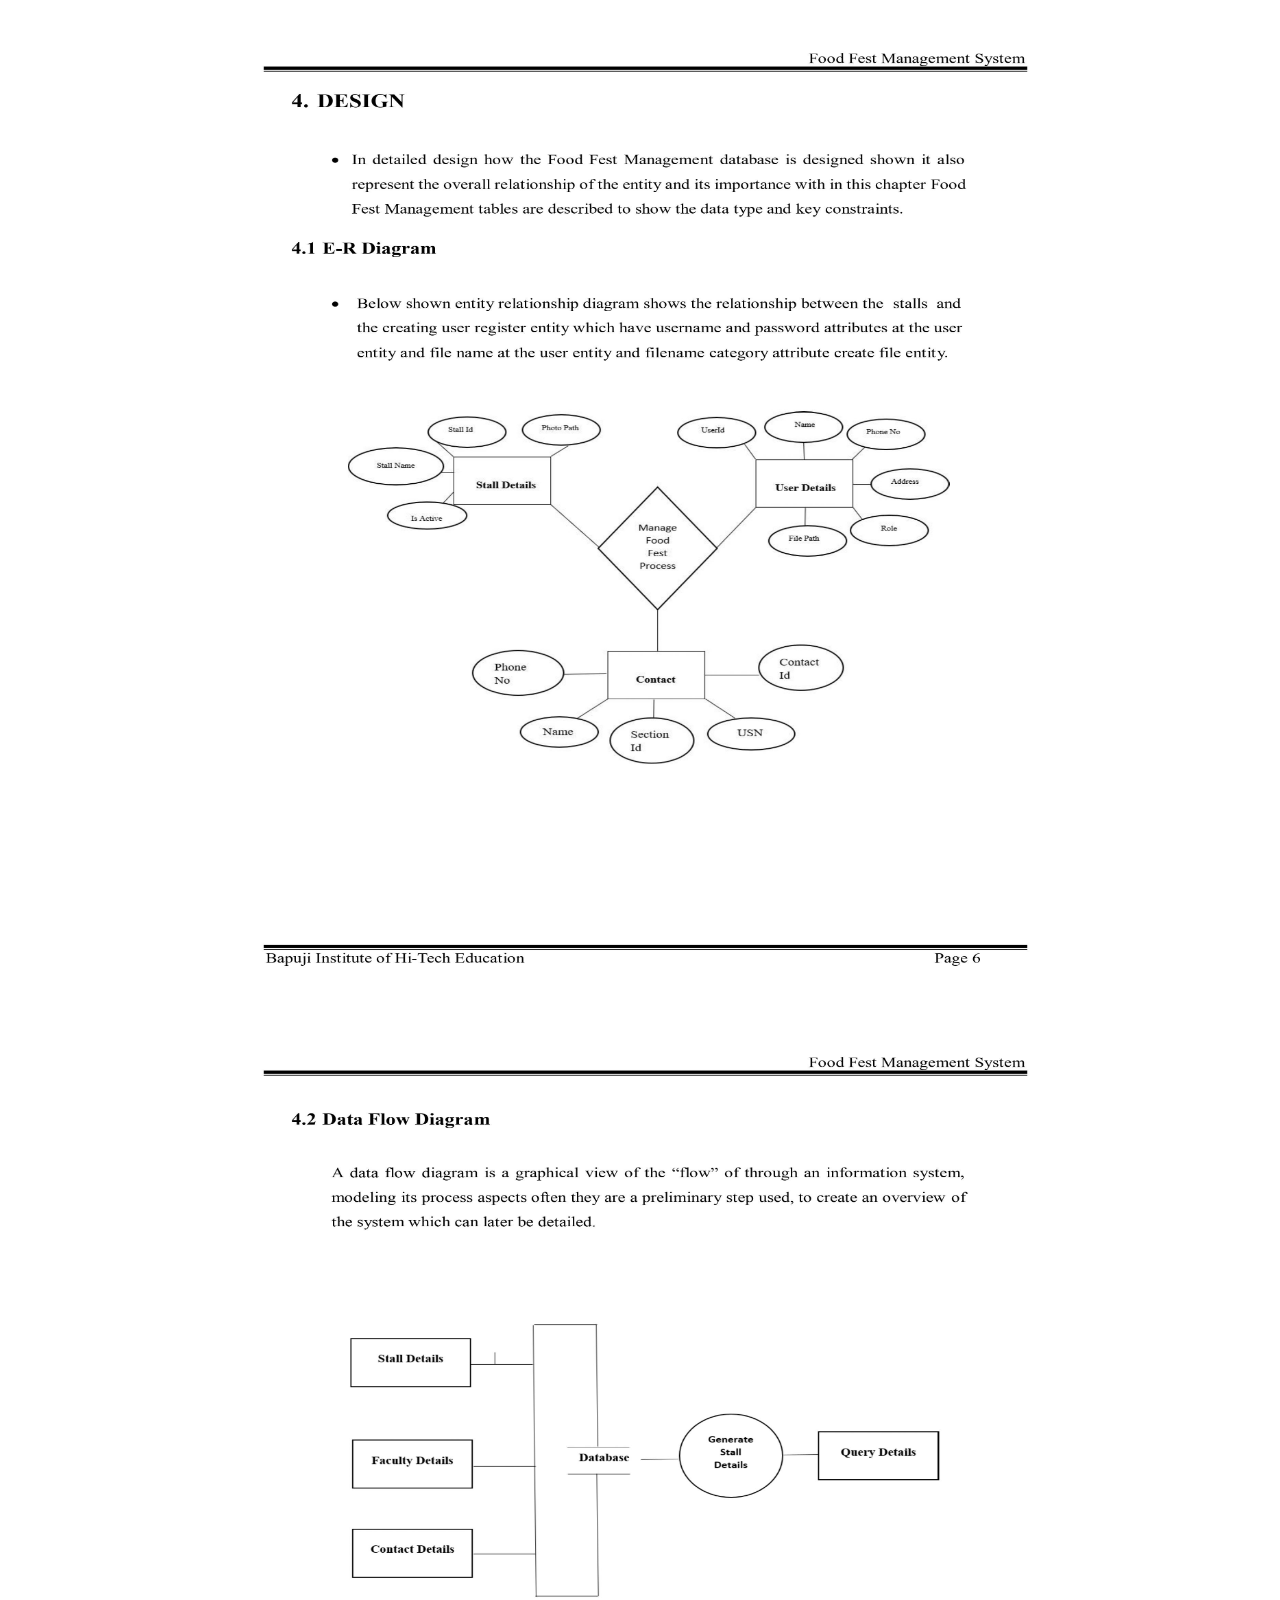
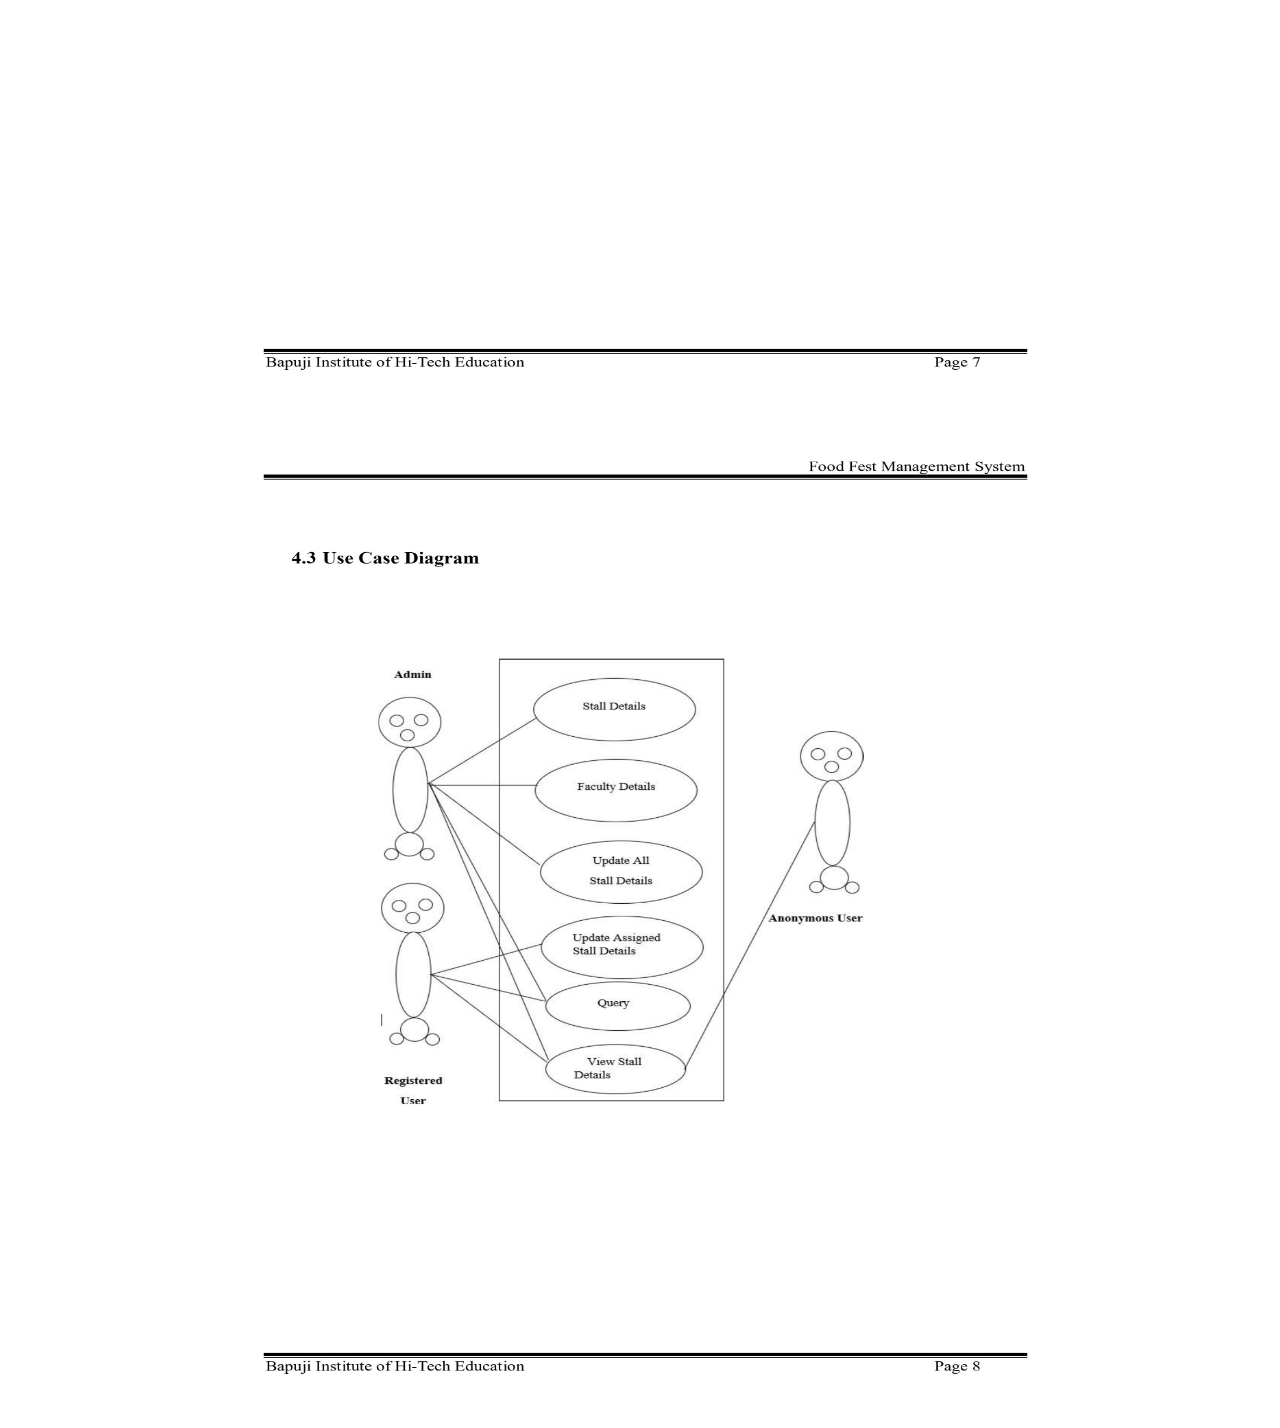
<file: project details/DesignandER_Diagram.html>
<!DOCTYPE html>
<html lang="en">
<head>
    <meta charset="UTF-8">
    <meta name="viewport" content="width=device-width, initial-scale=1.0">
    <title>DesignandER_Diagram</title>
</head>
<body>
    <center><img src="../Image/Project Images/Details/Design and ER-Diagram.jpg" alt="Design and ER-Diagram" width="850" height="1000"></center>
    <center><img src="../Image/Project Images/Details/Data Flow Diagram.jpg" alt="Data Flow Diagram" width="850" height="1000"></center>
    <center><img src="../Image/Project Images/Details/Use Case Diagram.jpg" alt="Use Case Diagram" width="850" height="1000"></center>
</body>
</html>
</file>
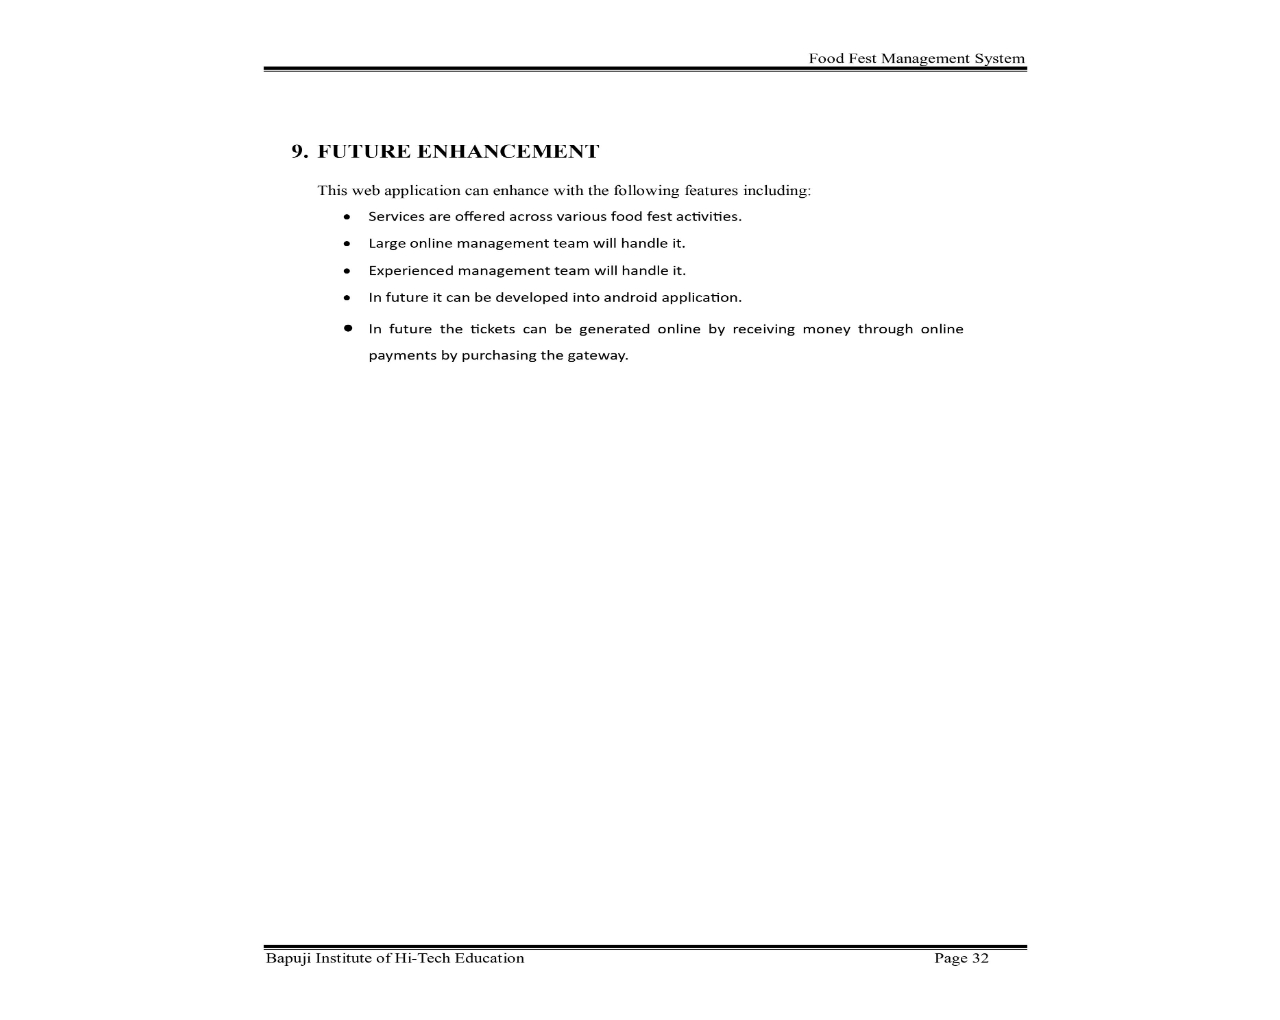
<file: project details/FutureEnhancement.html>
<!DOCTYPE html>
<html lang="en">
<head>
    <meta charset="UTF-8">
    <meta name="viewport" content="width=device-width, initial-scale=1.0">
    <title>FutureEnhancement</title>
</head>
<body>
    <center><img src="../Image/Project Images/Details/Future Enhancement.jpg" alt="Future Enhancement" width="850" height="1000"></center>
</body>
</html>
</file>
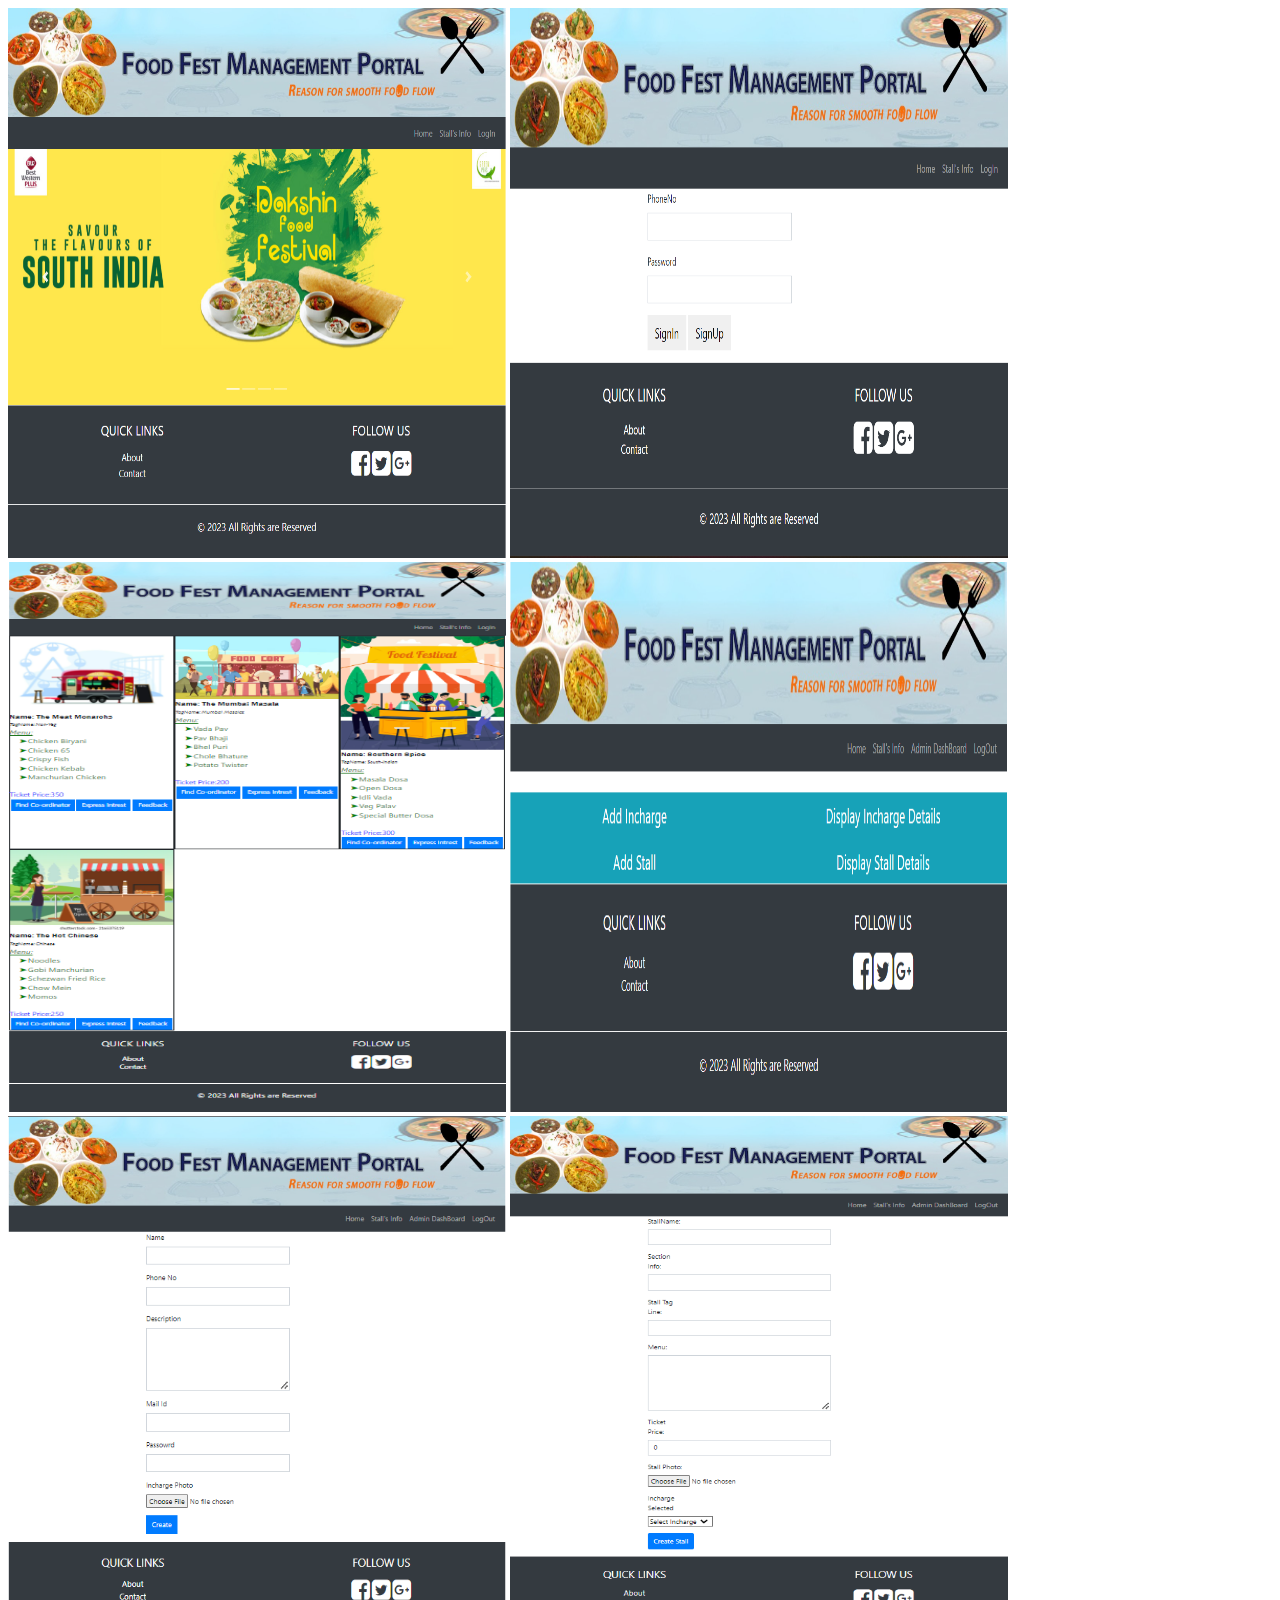
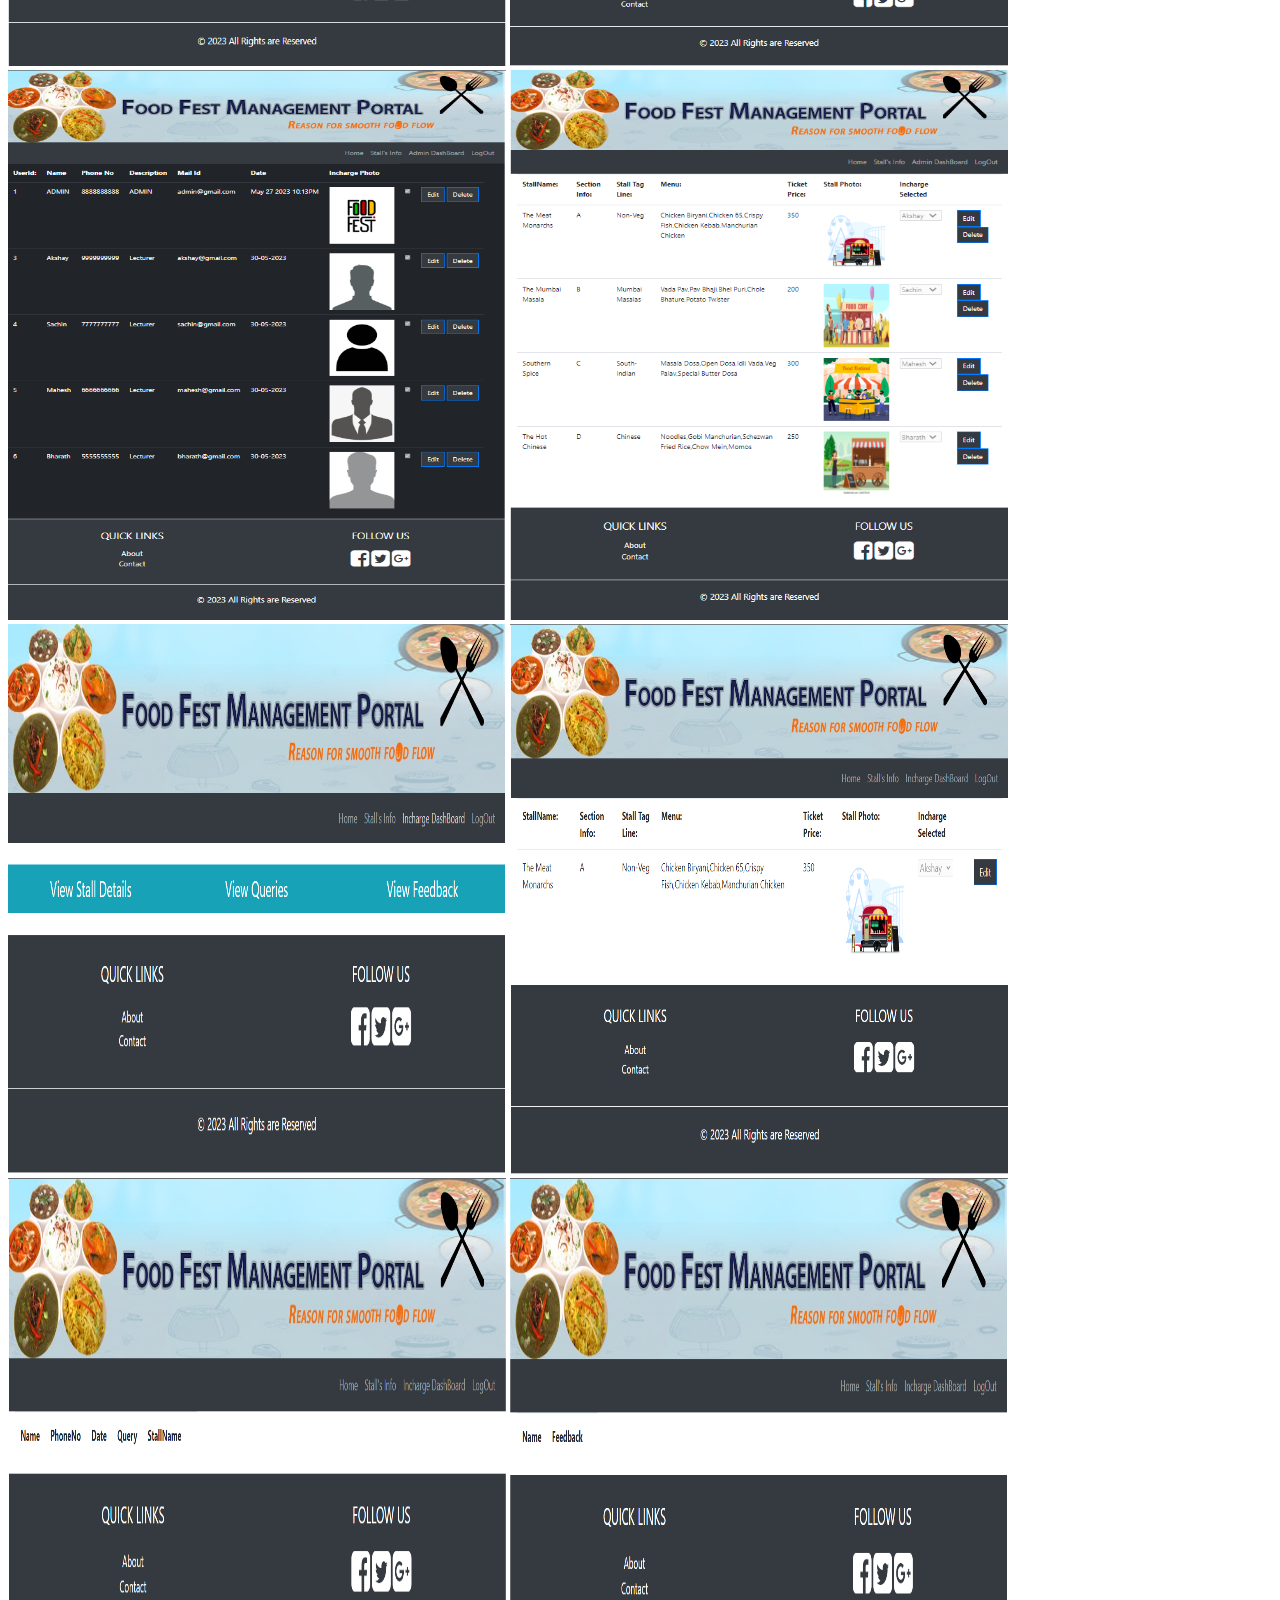
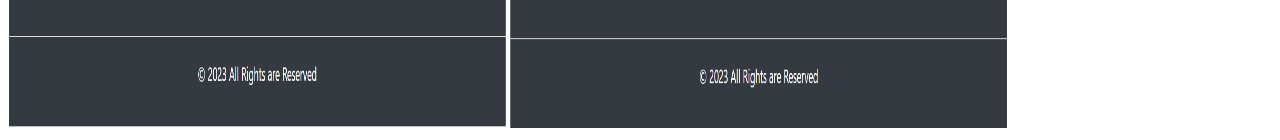
<file: project details/SnapShots.html>
<!DOCTYPE html>
<html lang="en">
<head>
    <meta charset="UTF-8">
    <meta name="viewport" content="width=device-width, initial-scale=1.0">
    <title>SnapShots</title>
</head>
<body>
    <img src="../Image/Project Images/SnapShots/Home Page.png" alt="Home Page" width="498" height="550">
    <img src="../Image/Project Images/SnapShots/Login Page.png" alt="Login Page" width="498" height="550">
    <img src="../Image/Project Images/SnapShots/Stall Info Page.png" alt="Stall Info Page" width="498" height="550">
    <img src="../Image/Project Images/SnapShots/Admin Dashboard Page.png" alt="Admin Dashboard Page" width="498" height="550">
    <img src="../Image/Project Images/SnapShots/Adding Incharge Page.png" alt="Adding Incharge Page" width="498" height="550">
    <img src="../Image/Project Images/SnapShots/Stall Adding Page.png" alt="Adding Stall Page" width="498" height="550">
    <img src="../Image/Project Images/SnapShots/Incharge Details Page.png" alt="Incharge Details for Admin Page" width="498" height="550">
    <img src="../Image/Project Images/SnapShots/Stall Details Page for admin.png" alt="Stall Details for Admin Page" width="498" height="550">
    <img src="../Image/Project Images/SnapShots/Incharge Dashboard Page.png" alt="Incharge Dashboard Page" width="498" height="550">
    <img src="../Image/Project Images/SnapShots/Stall Details Page for incharge.png" alt="Stall Details for Incharge Page" width="498" height="550">
    <img src="../Image/Project Images/SnapShots/Queries Page.png" alt="Queries Page" width="498" height="550">
    <img src="../Image/Project Images/SnapShots/Feedback Page.png" alt="Feedback Page" width="498" height="550">
</body>
</html>
</file>
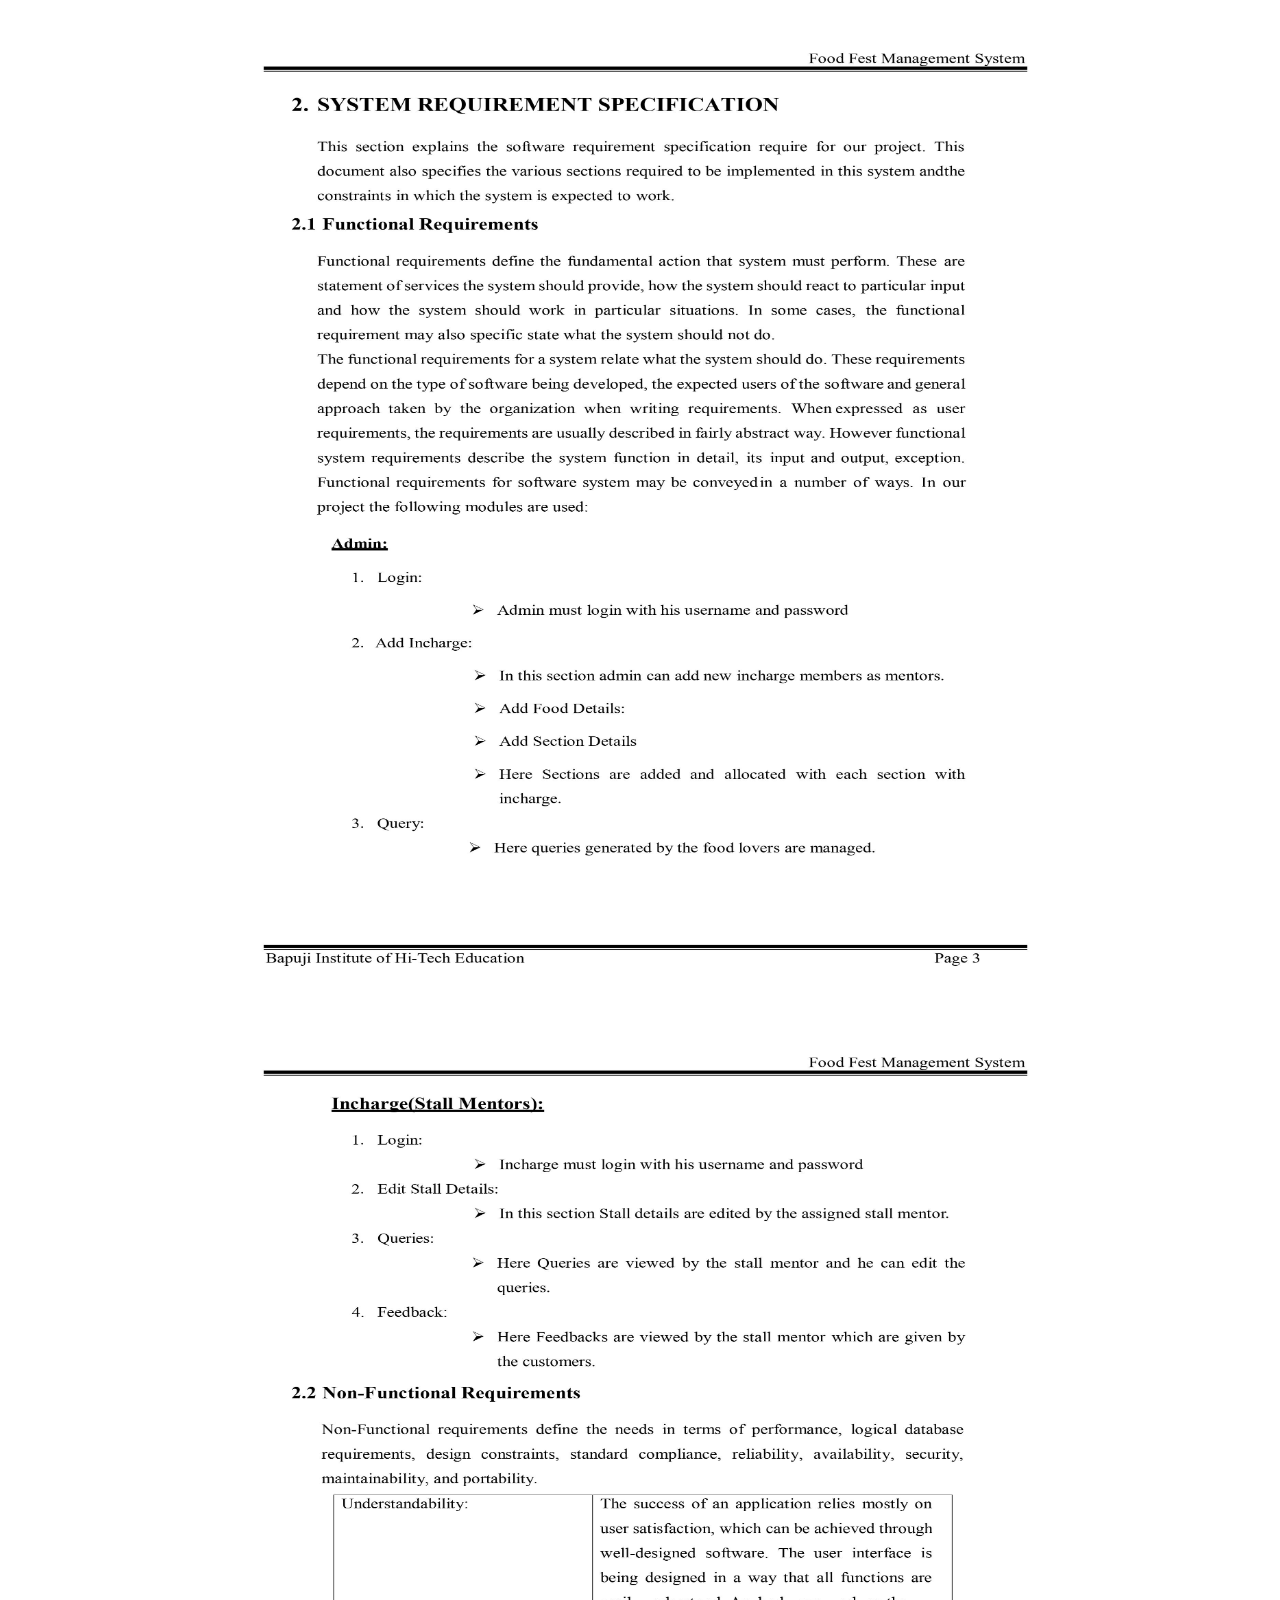
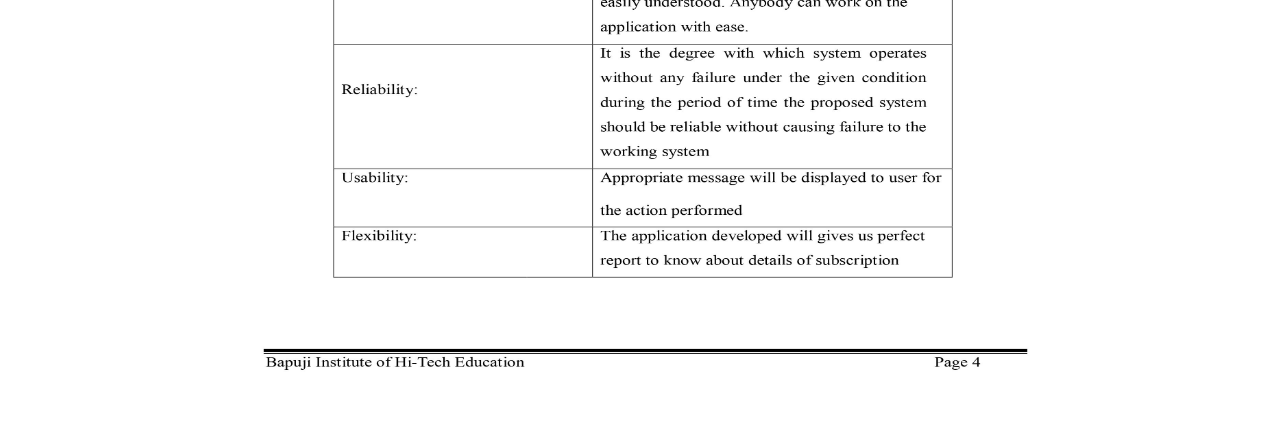
<file: project details/SystemRequirements.html>
<!DOCTYPE html>
<html lang="en">
<head>
    <meta charset="UTF-8">
    <meta name="viewport" content="width=device-width, initial-scale=1.0">
    <title>SystemRequirements</title>
</head>
<body>
    <center><img src="../Image/Project Images/Details/System Requirements Page1.jpg" alt="System Requirements Page1" width="850" height="1000"></center>
    <center><img src="../Image/Project Images/Details/System Requirements Page2.jpg" alt="System Requirements Page2" width="850" height="1000"></center>
</body>
</html>
</file>
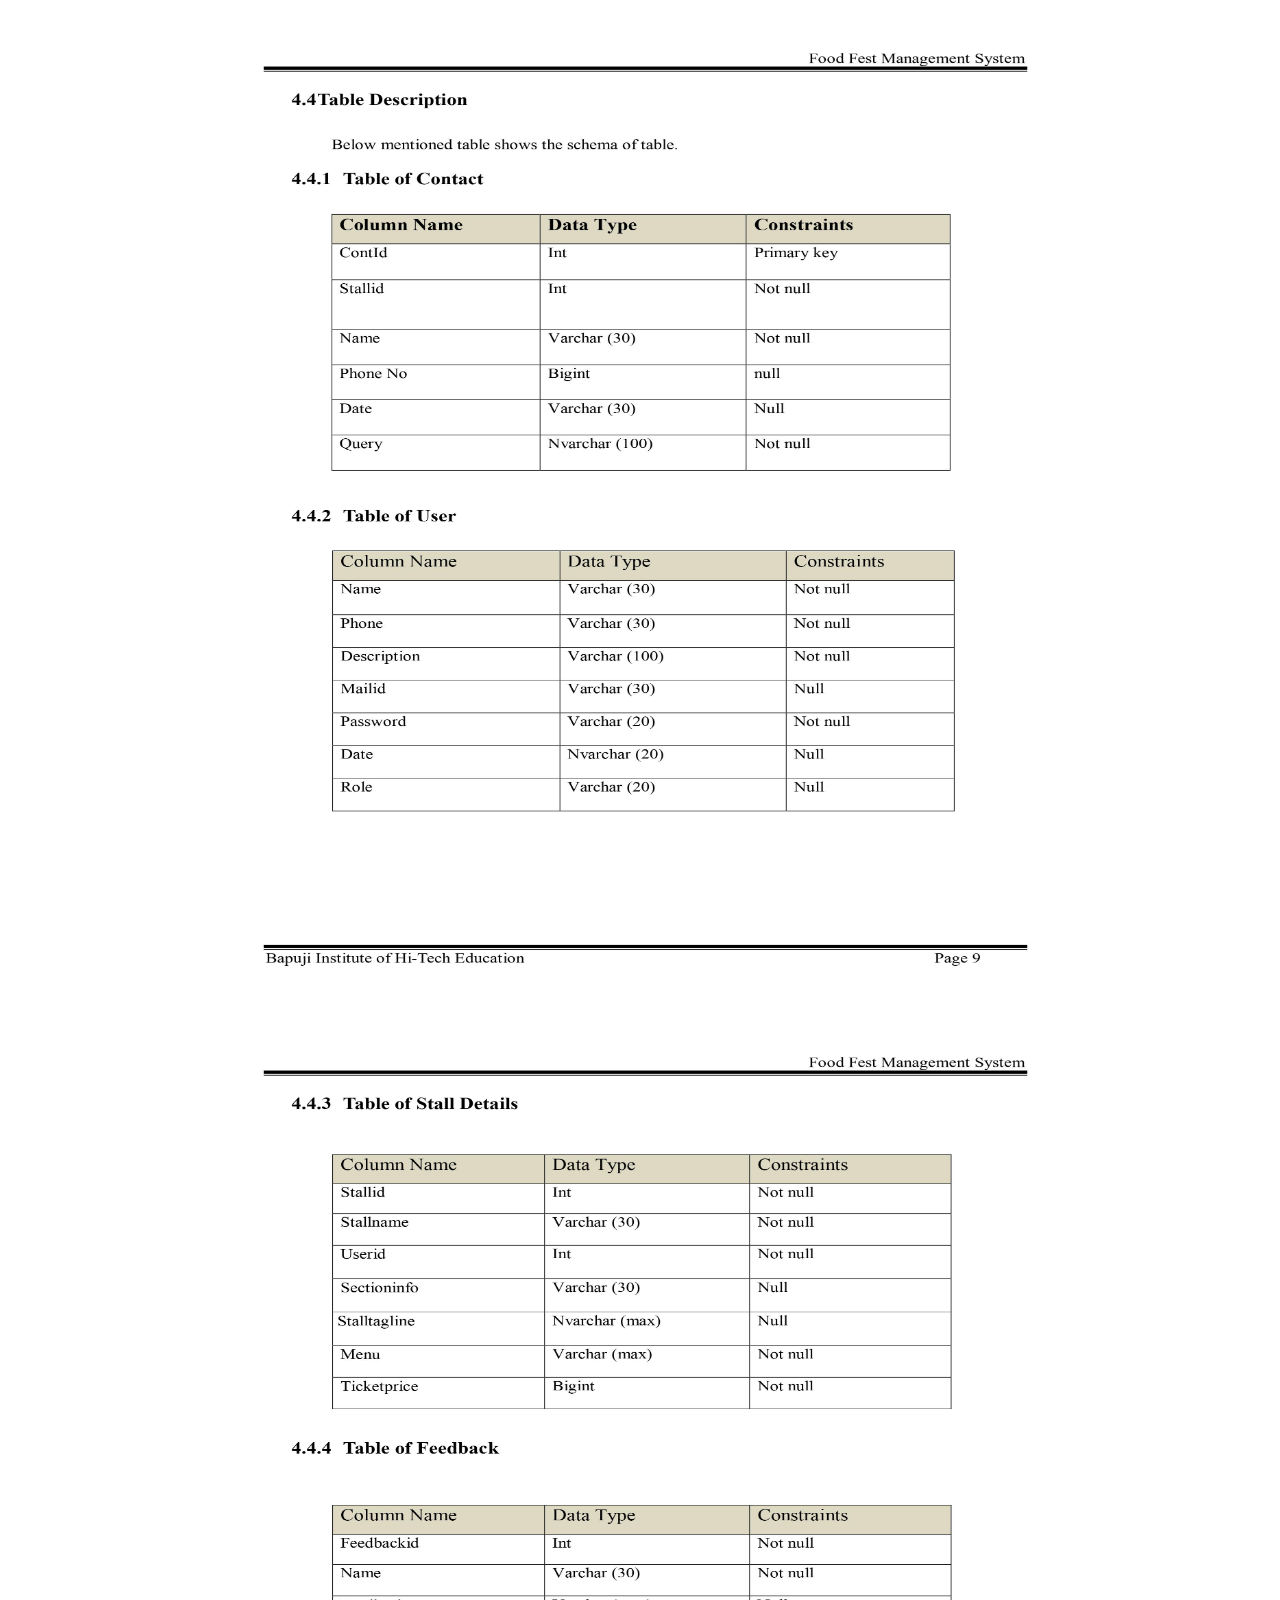
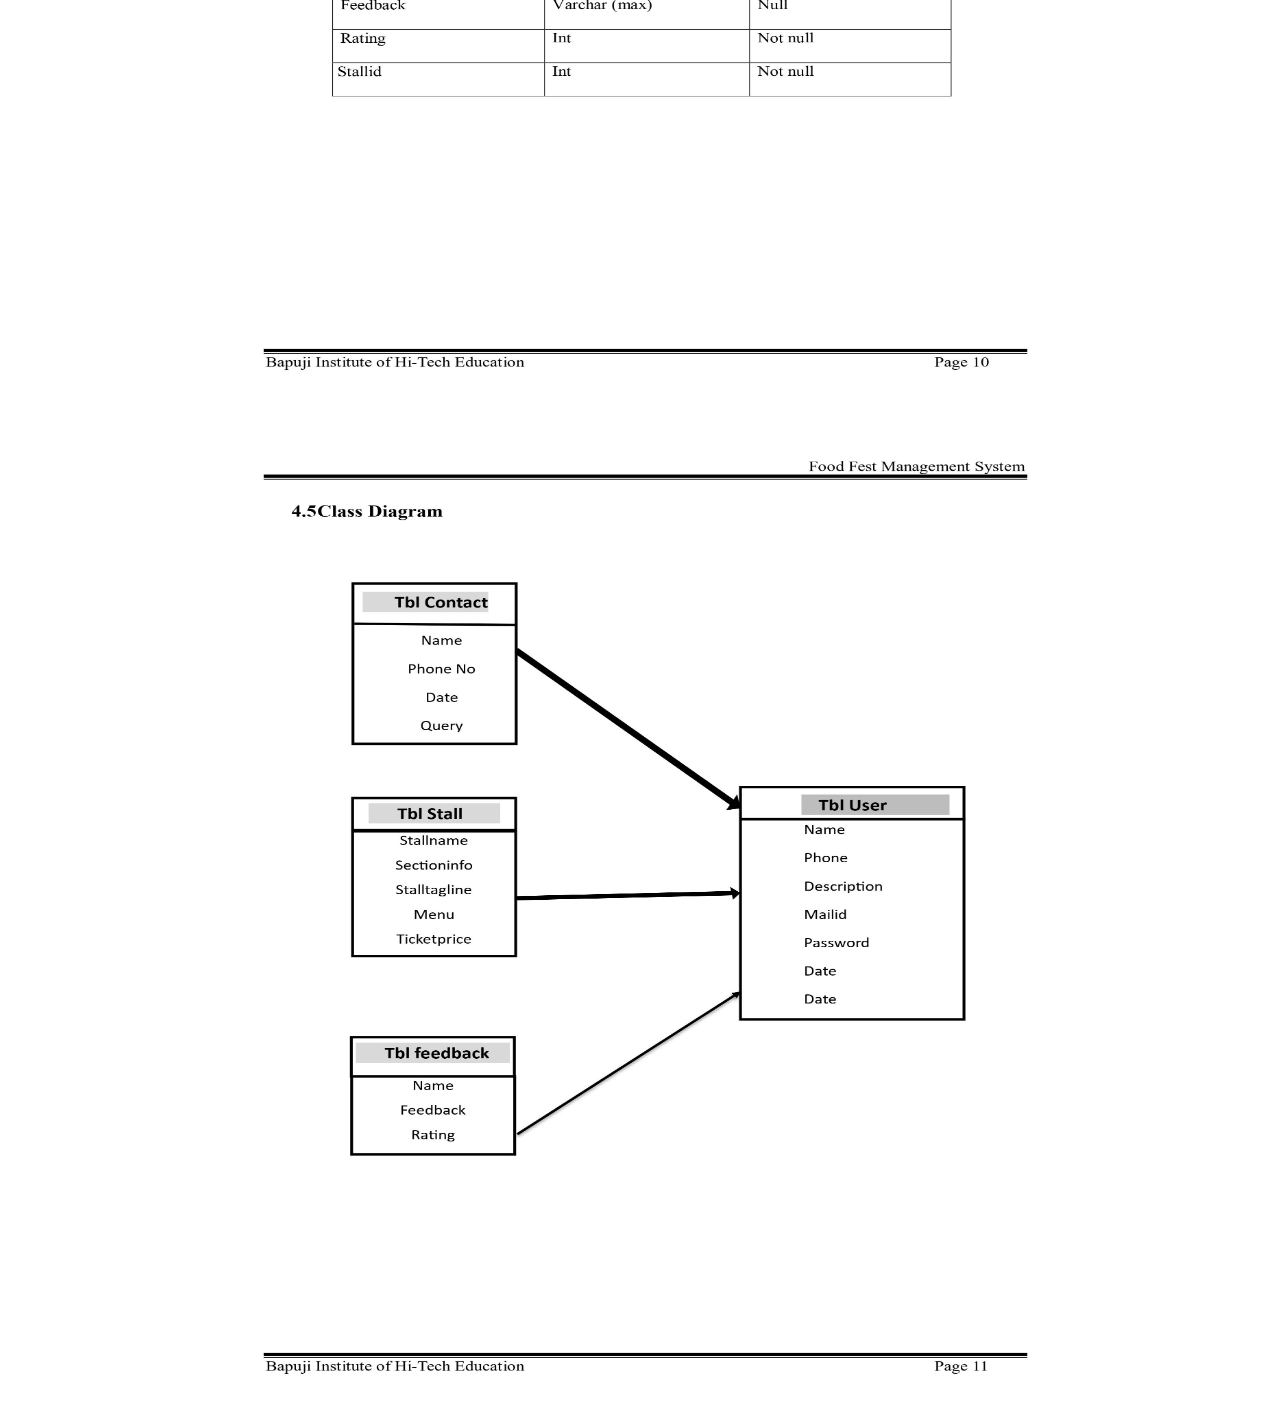
<file: project details/TableDescription.html>
<!DOCTYPE html>
<html lang="en">
<head>
    <meta charset="UTF-8">
    <meta name="viewport" content="width=device-width, initial-scale=1.0">
    <title>TableDescription</title>
</head>
<body>
    <center><img src="../Image/Project Images/Details/Table Description Page1.jpg" alt="Table Description Page1" width="850" height="1000"></center>
    <center><img src="../Image/Project Images/Details/Table Description Page2.jpg" alt="Table Description Page2" width="850" height="1000"></center>
    <center><img src="../Image/Project Images/Details/Table Description Page3.jpg" alt="Table Description Page3" width="850" height="1000"></center>
</body>
</html>
</file>
<file: Styles/About me.css>
body {
    font-family: Arial, sans-serif;
    margin: 0;
    padding: 0;
    background-color: #f5f5f5;
}

.navbar {
    width: 100%;
    background-color: #2c3e50;
    position: fixed;
    top: 0;
    z-index: 1000;
    justify-content: end;
    display: flex;
}

.navbar a {
    display: inline-block;
    color: #fff;
    text-align: center;
    padding: 14px 16px;
    text-decoration: none;
    transition: background-color 0.3s;
}

.navbar a:hover {
    background-color: #34495e;
}

.content {
    margin-top: 60px;
    padding: 20px;
}

fieldset {
    border: 2px solid #3498db;
    margin-bottom: 20px;
    margin-left: 20px;
    margin-right: 20px;
    margin-top: 50px;
    padding: 20px;
    background-color: #fff;
    box-shadow: 0 4px 6px rgba(0, 0, 0, 0.1);
}

legend {
    font-size: 24px;
    font-weight: bold;
    text-align: center;
    color: #3498db;
    text-transform: uppercase;
    margin-bottom: 15px;
}

h1, h2 {
    margin: 10px 0;
    color: #2c3e50;
}

img {
    display: block;
    margin: 0 auto 20px;
    max-width: 200px;
}

table {
    width: 100%;
    border-collapse: collapse;
}

td {
    padding: 10px;
    text-align: left;
    border-bottom: 1px solid #ccc;
}

a {
    color: #3498db;
    text-decoration: none;
}

a:hover {
    text-decoration: underline;
}

p {
    line-height: 1.5;
    text-align: justify;
    color: #34495e;
    font-size: x-large;
}

ul {
    list-style-type: none;
    padding: 0;
}

li {
    margin-bottom: 10px;
    color: #2ecc71;
}
</file>
<file: Styles/certificates.css>
body {
    font-family: Arial, sans-serif;
    margin: 0;
    padding: 0;
    background-color: #f5f5f5;
}

.navbar {
    width: 100%;
    background-color: #2c3e50;
    position: fixed;
    top: 0;
    z-index: 1000;
    justify-content: end;
    display: flex;
}

.navbar a {
    display: inline-block;
    color: #fff;
    text-align: center;
    padding: 14px 16px;
    text-decoration: none;
    transition: background-color 0.3s;
}

.navbar a:hover {
    background-color: #34495e;
}

a {
    color: #3498db;
    text-decoration: none;
}

a:hover {
    text-decoration: underline;
}

img{
    width: 600px;
    height: 600px;
    transition: transform .4s;
}

img:hover{
    transform: scale(1.1);
}

span{
    display: inline-flex;
    margin: 20px;
    
}

.container{
    margin-left: 100px;
    margin-top: 60px;
    margin-bottom: 60px;
}
</file>
<file: Styles/contact me.css>
body {
    font-family: Arial, sans-serif;
    margin: 0;
    padding: 0;
    background-color: #f5f5f5;
}

.navbar {
    width: 100%;
    background-color: #2c3e50;
    position: fixed;
    top: 0;
    z-index: 1000;
    justify-content: end;
    display: flex;
}

.navbar a {
    display: inline-block;
    color: #fff;
    text-align: center;
    padding: 14px 16px;
    text-decoration: none;
    transition: background-color 0.3s;
}

.navbar a:hover {
    background-color: #34495e;
}

.container {
    max-width: 800px;
    margin: 0 auto;
    padding: 20px;
    background-color: #fff;
    border-radius: 10px;
    box-shadow: 0 0 10px rgba(0, 0, 0, 0.1);
    margin-top: 80px;
}

h1 {
    font-size: 24px;
    margin-bottom: 10px;
}

h4 {
    font-size: 18px;
    margin-bottom: 10px;
}

.contact-form {
    margin-top: 20px;
}

.form-group {
    margin-bottom: 20px;
}

label {
    font-weight: bold;
}

input[type="text"],
input[type="email"],
textarea {
    width: 100%;
    padding: 10px;
    font-size: 16px;
    border: 1px solid #ccc;
    border-radius: 5px;
    box-sizing: border-box;
}

button {
    padding: 10px 20px;
    font-size: 16px;
    background-color: #3498db;
    color: #fff;
    border: none;
    border-radius: 5px;
    cursor: pointer;
    transition: background-color 0.3s;
}

button:hover {
    background-color: #2980b9;
}

footer {
    background-color: #2c3e50;
    color: #fff;
    padding: 20px;
    text-align: center;
    bottom: 0;
    padding-bottom: -200px;
}

.footer__socials {
    margin-bottom: 20px;
}

.footer__socials a {
    margin-right: 10px;
}

.footer__copyright {
    margin-top: 20px;
}

.content{
    margin-bottom: 78px;
    margin-top: 100px;
}
</file>
<file: Styles/Education.css>
body {
    font-family: Arial, sans-serif;
    margin: 0;
    padding: 0;
    background-color: #f5f5f5;
}

.navbar {
    width: 100%;
    background-color: #2c3e50;
    position: fixed;
    top: 0;
    z-index: 1000;
    justify-content: end;
    display: flex;
}

.navbar a {
    display: inline-block;
    color: #fff;
    text-align: center;
    padding: 14px 16px;
    text-decoration: none;
    transition: background-color 0.3s;
}

.navbar a:hover {
    background-color: #34495e;
}

.content {
    margin-top: 60px;
    padding: 20px;
}

fieldset {
    border: 2px solid #3498db;
    margin-bottom: 20px;
    margin-left: 20px;
    margin-right: 20px;
    margin-top: 50px;
    padding: 20px;
    background-color: #fff;
    box-shadow: 0 4px 6px rgba(0, 0, 0, 0.1);
}

legend {
    font-size: 24px;
    font-weight: bold;
    text-align: center;
    color: #3498db;
    text-transform: uppercase;
    margin-bottom: 15px;
}

h1, h2, h3 {
    margin: 10px 0;
    color: #2c3e50;
}

table {
    width: 100%;
    border-collapse: collapse;
}

th, td {
    padding: 10px;
    text-align: left;
    border-bottom: 1px solid #ccc;
}

a {
    color: #3498db;
    text-decoration: none;
}

a:hover {
    text-decoration: underline;
}
</file>
<file: Styles/projects.css>
body {
    font-family: Arial, sans-serif;
    margin: 0;
    padding: 0;
    background-color: #f5f5f5;
}

.navbar {
    width: 100%;
    background-color: #2c3e50;
    position: fixed;
    top: 0;
    z-index: 1000;
    justify-content: end;
    display: flex;
}

.navbar a {
    display: inline-block;
    color: #fff;
    text-align: center;
    padding: 14px 16px;
    text-decoration: none;
    transition: background-color 0.3s;
}

.navbar a:hover {
    background-color: #34495e;
}

fieldset {
    border: 2px solid #3498db;
    margin-bottom: 20px;
    margin-left: 20px;
    margin-right: 20px;
    margin-top: 50px;
    padding: 20px;
    background-color: #fff;
    box-shadow: 0 4px 6px rgba(0, 0, 0, 0.1);
}

legend {
    font-size: 24px;
    font-weight: bold;
    text-align: center;
    color: #3498db;
    text-transform: uppercase;
    margin-bottom: 15px;
}
.content {
    margin-top: 60px;
    padding: 20px;
}

h1, h2, h3 {
    margin: 10px 0;
    color: #2c3e50;
}

p {
    line-height: 1.5;
    text-align: justify;
    color: #34495e;
    font-size: x-large;
}

a {
    color: #3498db;
    text-decoration: none;
}

a:hover {
    text-decoration: underline;
}
</file>
<file: Styles/resume.css>
body {
    font-family: Arial, sans-serif;
    margin: 0;
    padding: 0;
    background-color: #f5f5f5;
}

.navbar {
    width: 100%;
    background-color: #2c3e50;
    position: fixed;
    top: 0;
    z-index: 1000;
    justify-content: end;
    display: flex;
}

.navbar a {
    display: inline-block;
    color: #fff;
    text-align: center;
    padding: 14px 16px;
    text-decoration: none;
    transition: background-color 0.3s;
}

.navbar a:hover {
    background-color: #34495e;
}

fieldset {
    border: 2px solid #3498db;
    margin-bottom: 20px;
    margin-left: 20px;
    margin-right: 20px;
    margin-top: 50px;
    padding: 20px;
    background-color: #fff;
    box-shadow: 0 4px 6px rgba(0, 0, 0, 0.1);
}

legend {
    font-size: 24px;
    font-weight: bold;
    color: #3498db;
    text-transform: uppercase;
    margin-bottom: 15px;
}

h1, h2, h3 {
    margin: 10px 0;
    color: #2c3e50;
}

p {
    font-size: 16px;
    line-height: 1.5;
    color: #333;
}

a {
    color: #3498db;
    text-decoration: none;
}

a:hover {
    text-decoration: underline;
}

table {
    width: 100%;
    border-collapse: collapse;
}

th, td {
    padding: 10px;
    text-align: left;
    border-bottom: 1px solid #ccc;
}

#top{
    margin-top: 100px;
    margin-left: 20px;
    margin-right: 20px;
}
</file>
